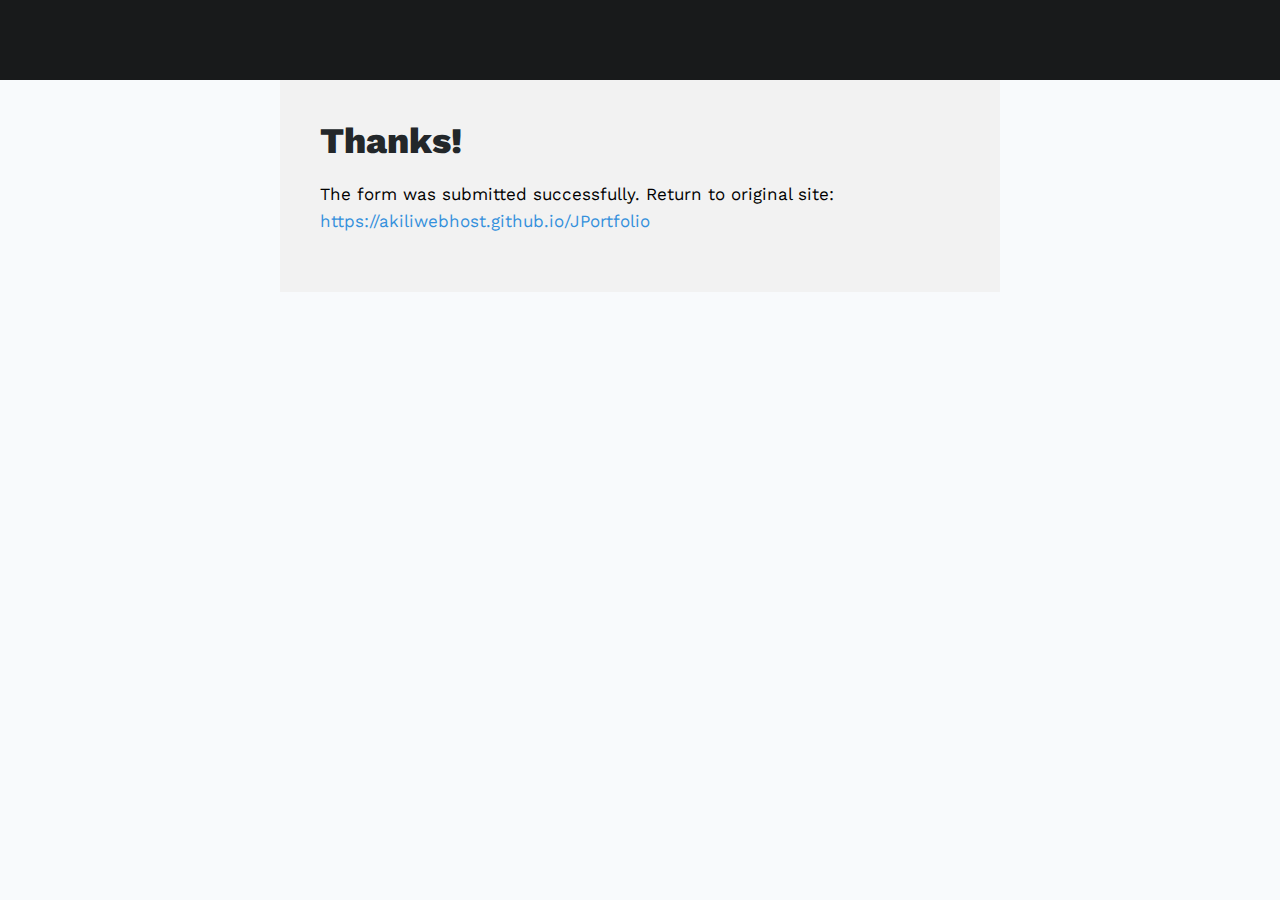
<file: thanks.html>
<html lang="en" data-darkreader-mode="dynamic" data-darkreader-scheme="dark"><head><style class="darkreader darkreader--fallback" media="screen"></style><style class="darkreader darkreader--text" media="screen"></style><style class="darkreader darkreader--invert" media="screen">.jfk-bubble.gtx-bubble, .captcheck_answer_label > input + img, span#closed_text > img[src^="https://www.gstatic.com/images/branding/googlelogo"], span[data-href^="https://www.hcaptcha.com/"] > #icon, #bit-notification-bar-iframe, ::-webkit-calendar-picker-indicator {
    filter: invert(100%) hue-rotate(180deg) contrast(90%) !important;
}</style><style class="darkreader darkreader--inline" media="screen">[data-darkreader-inline-bgcolor] {
  background-color: var(--darkreader-inline-bgcolor) !important;
}
[data-darkreader-inline-bgimage] {
  background-image: var(--darkreader-inline-bgimage) !important;
}
[data-darkreader-inline-border] {
  border-color: var(--darkreader-inline-border) !important;
}
[data-darkreader-inline-border-bottom] {
  border-bottom-color: var(--darkreader-inline-border-bottom) !important;
}
[data-darkreader-inline-border-left] {
  border-left-color: var(--darkreader-inline-border-left) !important;
}
[data-darkreader-inline-border-right] {
  border-right-color: var(--darkreader-inline-border-right) !important;
}
[data-darkreader-inline-border-top] {
  border-top-color: var(--darkreader-inline-border-top) !important;
}
[data-darkreader-inline-boxshadow] {
  box-shadow: var(--darkreader-inline-boxshadow) !important;
}
[data-darkreader-inline-color] {
  color: var(--darkreader-inline-color) !important;
}
[data-darkreader-inline-fill] {
  fill: var(--darkreader-inline-fill) !important;
}
[data-darkreader-inline-stroke] {
  stroke: var(--darkreader-inline-stroke) !important;
}
[data-darkreader-inline-outline] {
  outline-color: var(--darkreader-inline-outline) !important;
}
[data-darkreader-inline-stopcolor] {
  stop-color: var(--darkreader-inline-stopcolor) !important;
}</style><style class="darkreader darkreader--variables" media="screen">:root {
   --darkreader-neutral-background: #131516;
   --darkreader-neutral-text: #d8d4cf;
   --darkreader-selection-background: #004daa;
   --darkreader-selection-text: #e8e6e3;
}</style><style class="darkreader darkreader--root-vars" media="screen"></style><style class="darkreader darkreader--user-agent" media="screen">html {
    background-color: #181a1b !important;
}
html {
    color-scheme: dark !important;
}
html, body, input, textarea, select, button {
    background-color: #181a1b;
}
html, body, input, textarea, select, button {
    border-color: #736b5e;
    color: #e8e6e3;
}
a {
    color: #3391ff;
}
table {
    border-color: #545b5e;
}
::placeholder {
    color: #b2aba1;
}
input:-webkit-autofill,
textarea:-webkit-autofill,
select:-webkit-autofill {
    background-color: #404400 !important;
    color: #e8e6e3 !important;
}
::-webkit-scrollbar {
    background-color: #202324;
    color: #aba499;
}
::-webkit-scrollbar-thumb {
    background-color: #454a4d;
}
::-webkit-scrollbar-thumb:hover {
    background-color: #575e62;
}
::-webkit-scrollbar-thumb:active {
    background-color: #484e51;
}
::-webkit-scrollbar-corner {
    background-color: #181a1b;
}
::selection {
    background-color: #004daa !important;
    color: #e8e6e3 !important;
}
::-moz-selection {
    background-color: #004daa !important;
    color: #e8e6e3 !important;
}</style>
    <meta name="viewport" content="width=device-width, initial-scale=1">
    <meta content="IE=edge,chrome=1" http-equiv="X-UA-Compatible">
    <meta http-equiv="Content-Type" content="text/html" charset="utf-8&quot;">
    <meta name="description" content="FormSubmit is a form backend, API and email service for HTML forms. It sends your site's form submission directly into your inbox without a need for any backend code or SMTP setup.">
    <meta name="keywords" content="formsubmit, form submit, html form submit without backend, form api, formkeep, Formspree, form backend, formsubmit.io, helloforms, helloforms.co">
    <meta name="news_keywords" content="formsubmit, form submit, html form submit without backend, form api, formkeep, Formspree, form backend, formsubmit.io, helloforms, helloforms.co">
    <meta name="application-name" content="FormSubmit">
    <meta content="index,follow,archive" name="robots">
    <meta content="en" name="language">
    <link href="https://formsubmit.co/" rel="canonical">
    <link href="https://formsubmit.co/" rel="shortlink">

    <link rel="alternate" href="https://formsubmit.co/" hreflang="x-default"><link rel="alternate" href="https://formsubmit.co/" hreflang="en"><link rel="alternate" href="https://formsubmit.co/" hreflang="en-au"><link rel="alternate" href="https://formsubmit.co/" hreflang="en-br"><link rel="alternate" href="https://formsubmit.co/" hreflang="en-ca"><link rel="alternate" href="https://formsubmit.co/" hreflang="en-de"><link rel="alternate" href="https://formsubmit.co/" hreflang="en-gb"><link rel="alternate" href="https://formsubmit.co/" hreflang="en-in"><link rel="alternate" href="https://formsubmit.co/" hreflang="en-nl"><link rel="alternate" href="https://formsubmit.co/" hreflang="en-us">

    <meta class="swiftype" name="path" data-type="enum" content="/">
    <meta class="swiftype" name="content_type" data-type="enum" content="homePage">
    <meta class="swiftype" name="description" data-type="string" content="FormSubmit is a form backend, API and email service for HTML forms. It sends your site's form submission directly into your inbox without a need for any backend code or SMTP setup.">

    <meta property="og:locale" content="en_US">
    <meta property="og:type" content="website">
    <meta property="og:url" content="https://formsubmit.co/">
    <meta property="og:site_name" content="FormSubmit">
    <meta property="og:description" content="FormSubmit is a form backend, API and email service for HTML forms. It sends your site's form submission directly into your inbox without a need for any backend code or SMTP setup.">
    <meta property="og:locale" content="en_US">

    <meta name="twitter:card" content="summary_large_image">
    <meta name="twitter:site" content="@devrolabs">
    <meta name="twitter:domain" content="formsubmit.co">
    <meta name="twitter:description" content="FormSubmit is a form backend, API and email service for HTML forms. It sends your site's form submission directly into your inbox without a need for any backend code or SMTP setup.">
    <meta name="twitter:creator" content="@devrolabs">

    <!-- CSRF Token -->
    <meta name="csrf-token" content="JkWUm4jgPmElIOhCg6mex0tkhMXGwpvEe1oVlkdE">

            <title>Portfolio</title>
    
    <!-- Scripts -->
    <script type="text/javascript" async="" src="https://www.google-analytics.com/analytics.js"></script><script src="https://code.jquery.com/jquery-3.3.1.min.js" integrity="sha256-FgpCb/KJQlLNfOu91ta32o/NMZxltwRo8QtmkMRdAu8=" crossorigin="anonymous"></script><meta name="darkreader" content="89f596a172a14431bfa59c573ea9842a"><style class="darkreader darkreader--override" media="screen">.vimvixen-hint {
    background-color: #7b5300 !important;
    border-color: #d8b013 !important;
    color: #f3e8c8 !important;
}
::placeholder {
    opacity: 0.5 !important;
}
#edge-translate-panel-body,
.MuiTypography-body1 {
    color: var(--darkreader-neutral-text) !important;
}
gr-main-header {
    background-color: #0f3a48 !important;
}
embed[type="application/pdf"][src="about:blank"] { filter: invert(100%) contrast(90%); }</style>
    <script src="https://formsubmit.co/js/app.js" defer=""></script>
    <!-- Global site tag (gtag.js) - Google Analytics -->
    <script async="" src="https://www.googletagmanager.com/gtag/js?id=UA-132047961-1"></script>
    <script>
        window.dataLayer = window.dataLayer || [];
        function gtag(){dataLayer.push(arguments);}
        gtag('js', new Date());

        gtag('config', 'UA-132047961-1');
    </script>

    <!-- Fonts -->
    <link rel="stylesheet" href="https://use.fontawesome.com/releases/v5.5.0/css/all.css" integrity="sha384-B4dIYHKNBt8Bc12p+WXckhzcICo0wtJAoU8YZTY5qE0Id1GSseTk6S+L3BlXeVIU" crossorigin="anonymous"><style class="darkreader darkreader--sync" media="screen"></style>
    <link rel="dns-prefetch" href="https://fonts.gstatic.com">
    <link href="https://fonts.googleapis.com/css2?family=Inter:wght@600;700;800;900&amp;family=Work+Sans:wght@400;500;600;700;800;900&amp;display=swap" rel="stylesheet">

    <!-- Styles -->
    <link href="https://formsubmit.co/css/app.css" rel="stylesheet"><style class="darkreader darkreader--cors" media="screen">:root{--blue:#3490dc;--indigo:#6574cd;--purple:#9561e2;--pink:#f66d9b;--red:#e3342f;--orange:#f6993f;--yellow:#ffed4a;--green:#38c172;--teal:#4dc0b5;--cyan:#6cb2eb;--white:#fff;--gray:#6c757d;--gray-dark:#343a40;--primary:#3490dc;--secondary:#6c757d;--success:#38c172;--info:#6cb2eb;--warning:#ffed4a;--danger:#e3342f;--light:#f8f9fa;--dark:#343a40;--breakpoint-xs:0;--breakpoint-sm:576px;--breakpoint-md:768px;--breakpoint-lg:992px;--breakpoint-xl:1200px;--font-family-sans-serif:"Nunito",sans-serif;--font-family-monospace:SFMono-Regular,Menlo,Monaco,Consolas,"Liberation Mono","Courier New",monospace}*,:after,:before{-webkit-box-sizing:border-box;box-sizing:border-box}html{font-family:sans-serif;line-height:1.15;-webkit-text-size-adjust:100%;-ms-text-size-adjust:100%;-ms-overflow-style:scrollbar;-webkit-tap-highlight-color:rgba(0,0,0,0)}@-ms-viewport{width:device-width}article,aside,figcaption,figure,footer,header,hgroup,main,nav,section{display:block}body{margin:0;font-family:Nunito,sans-serif;font-size:.9rem;font-weight:400;line-height:1.6;color:#212529;text-align:left;background-color:#f8fafc}[tabindex="-1"]:focus{outline:0!important}hr{-webkit-box-sizing:content-box;box-sizing:content-box;height:0;overflow:visible}h1,h2,h3,h4,h5,h6{margin-top:0;margin-bottom:.5rem}p{margin-top:0;margin-bottom:1rem}abbr[data-original-title],abbr[title]{text-decoration:underline;-webkit-text-decoration:underline dotted;text-decoration:underline dotted;cursor:help;border-bottom:0}address{font-style:normal;line-height:inherit}address,dl,ol,ul{margin-bottom:1rem}dl,ol,ul{margin-top:0}ol ol,ol ul,ul ol,ul ul{margin-bottom:0}dt{font-weight:700}dd{margin-bottom:.5rem;margin-left:0}blockquote{margin:0 0 1rem}dfn{font-style:italic}b,strong{font-weight:bolder}small{font-size:80%}sub,sup{position:relative;font-size:75%;line-height:0;vertical-align:baseline}sub{bottom:-.25em}sup{top:-.5em}a{color:#3490dc;text-decoration:none;background-color:transparent;-webkit-text-decoration-skip:objects}a:hover{color:#1d68a7;text-decoration:underline}a:not([href]):not([tabindex]),a:not([href]):not([tabindex]):focus,a:not([href]):not([tabindex]):hover{color:inherit;text-decoration:none}a:not([href]):not([tabindex]):focus{outline:0}code,kbd,pre,samp{font-family:SFMono-Regular,Menlo,Monaco,Consolas,Liberation Mono,Courier New,monospace;font-size:1em}pre{margin-top:0;margin-bottom:1rem;overflow:auto;-ms-overflow-style:scrollbar}figure{margin:0 0 1rem}img{border-style:none}img,svg{vertical-align:middle}svg{overflow:hidden}table{border-collapse:collapse}caption{padding-top:.75rem;padding-bottom:.75rem;color:#6c757d;text-align:left;caption-side:bottom}th{text-align:inherit}label{display:inline-block;margin-bottom:.5rem}button{border-radius:0}button:focus{outline:1px dotted;outline:5px auto -webkit-focus-ring-color}button,input,optgroup,select,textarea{margin:0;font-family:inherit;font-size:inherit;line-height:inherit}button,input{overflow:visible}button,select{text-transform:none}[type=reset],[type=submit],button,html [type=button]{-webkit-appearance:button}[type=button]::-moz-focus-inner,[type=reset]::-moz-focus-inner,[type=submit]::-moz-focus-inner,button::-moz-focus-inner{padding:0;border-style:none}input[type=checkbox],input[type=radio]{-webkit-box-sizing:border-box;box-sizing:border-box;padding:0}input[type=date],input[type=datetime-local],input[type=month],input[type=time]{-webkit-appearance:listbox}textarea{overflow:auto;resize:vertical}fieldset{min-width:0;padding:0;margin:0;border:0}legend{display:block;width:100%;max-width:100%;padding:0;margin-bottom:.5rem;font-size:1.5rem;line-height:inherit;color:inherit;white-space:normal}progress{vertical-align:baseline}[type=number]::-webkit-inner-spin-button,[type=number]::-webkit-outer-spin-button{height:auto}[type=search]{outline-offset:-2px;-webkit-appearance:none}[type=search]::-webkit-search-cancel-button,[type=search]::-webkit-search-decoration{-webkit-appearance:none}::-webkit-file-upload-button{font:inherit;-webkit-appearance:button}output{display:inline-block}summary{display:list-item;cursor:pointer}template{display:none}[hidden]{display:none!important}.h1,.h2,.h3,.h4,.h5,.h6,h1,h2,h3,h4,h5,h6{margin-bottom:.5rem;font-family:inherit;font-weight:500;line-height:1.2;color:inherit}.h1,h1{font-size:2.25rem}.h2,h2{font-size:1.8rem}.h3,h3{font-size:1.575rem}.h4,h4{font-size:1.35rem}.h5,h5{font-size:1.125rem}.h6,h6{font-size:.9rem}.lead{font-size:1.125rem;font-weight:300}.display-1{font-size:6rem}.display-1,.display-2{font-weight:300;line-height:1.2}.display-2{font-size:5.5rem}.display-3{font-size:4.5rem}.display-3,.display-4{font-weight:300;line-height:1.2}.display-4{font-size:3.5rem}hr{margin-top:1rem;margin-bottom:1rem;border:0;border-top:1px solid rgba(0,0,0,.1)}.small,small{font-size:80%;font-weight:400}.mark,mark{padding:.2em;background-color:#fcf8e3}.list-inline,.list-unstyled{padding-left:0;list-style:none}.list-inline-item{display:inline-block}.list-inline-item:not(:last-child){margin-right:.5rem}.initialism{font-size:90%;text-transform:uppercase}.blockquote{margin-bottom:1rem;font-size:1.125rem}.blockquote-footer{display:block;font-size:80%;color:#6c757d}.blockquote-footer:before{content:"\2014   \A0"}.img-fluid,.img-thumbnail{max-width:100%;height:auto}.img-thumbnail{padding:.25rem;background-color:#f8fafc;border:1px solid #dee2e6;border-radius:.25rem}.figure{display:inline-block}.figure-img{margin-bottom:.5rem;line-height:1}.figure-caption{font-size:90%;color:#6c757d}code{font-size:87.5%;color:#f66d9b;word-break:break-word}a>code{color:inherit}kbd{padding:.2rem .4rem;font-size:87.5%;color:#fff;background-color:#212529;border-radius:.2rem}kbd kbd{padding:0;font-size:100%;font-weight:700}pre{display:block;font-size:87.5%;color:#212529}pre code{font-size:inherit;color:inherit;word-break:normal}.pre-scrollable{max-height:340px;overflow-y:scroll}.container{width:100%;padding-right:15px;padding-left:15px;margin-right:auto;margin-left:auto}@media (min-width:576px){.container{max-width:540px}}@media (min-width:768px){.container{max-width:720px}}@media (min-width:992px){.container{max-width:960px}}@media (min-width:1200px){.container{max-width:1140px}}.container-fluid{width:100%;padding-right:15px;padding-left:15px;margin-right:auto;margin-left:auto}.row{display:-webkit-box;display:-ms-flexbox;display:flex;-ms-flex-wrap:wrap;flex-wrap:wrap;margin-right:-15px;margin-left:-15px}.no-gutters{margin-right:0;margin-left:0}.no-gutters>.col,.no-gutters>[class*=col-]{padding-right:0;padding-left:0}.col,.col-1,.col-2,.col-3,.col-4,.col-5,.col-6,.col-7,.col-8,.col-9,.col-10,.col-11,.col-12,.col-auto,.col-lg,.col-lg-1,.col-lg-2,.col-lg-3,.col-lg-4,.col-lg-5,.col-lg-6,.col-lg-7,.col-lg-8,.col-lg-9,.col-lg-10,.col-lg-11,.col-lg-12,.col-lg-auto,.col-md,.col-md-1,.col-md-2,.col-md-3,.col-md-4,.col-md-5,.col-md-6,.col-md-7,.col-md-8,.col-md-9,.col-md-10,.col-md-11,.col-md-12,.col-md-auto,.col-sm,.col-sm-1,.col-sm-2,.col-sm-3,.col-sm-4,.col-sm-5,.col-sm-6,.col-sm-7,.col-sm-8,.col-sm-9,.col-sm-10,.col-sm-11,.col-sm-12,.col-sm-auto,.col-xl,.col-xl-1,.col-xl-2,.col-xl-3,.col-xl-4,.col-xl-5,.col-xl-6,.col-xl-7,.col-xl-8,.col-xl-9,.col-xl-10,.col-xl-11,.col-xl-12,.col-xl-auto{position:relative;width:100%;min-height:1px;padding-right:15px;padding-left:15px}.col{-ms-flex-preferred-size:0;flex-basis:0;-webkit-box-flex:1;-ms-flex-positive:1;flex-grow:1;max-width:100%}.col-auto{-ms-flex:0 0 auto;flex:0 0 auto;width:auto;max-width:none}.col-1,.col-auto{-webkit-box-flex:0}.col-1{-ms-flex:0 0 8.33333333%;flex:0 0 8.33333333%;max-width:8.33333333%}.col-2{-ms-flex:0 0 16.66666667%;flex:0 0 16.66666667%;max-width:16.66666667%}.col-2,.col-3{-webkit-box-flex:0}.col-3{-ms-flex:0 0 25%;flex:0 0 25%;max-width:25%}.col-4{-ms-flex:0 0 33.33333333%;flex:0 0 33.33333333%;max-width:33.33333333%}.col-4,.col-5{-webkit-box-flex:0}.col-5{-ms-flex:0 0 41.66666667%;flex:0 0 41.66666667%;max-width:41.66666667%}.col-6{-ms-flex:0 0 50%;flex:0 0 50%;max-width:50%}.col-6,.col-7{-webkit-box-flex:0}.col-7{-ms-flex:0 0 58.33333333%;flex:0 0 58.33333333%;max-width:58.33333333%}.col-8{-ms-flex:0 0 66.66666667%;flex:0 0 66.66666667%;max-width:66.66666667%}.col-8,.col-9{-webkit-box-flex:0}.col-9{-ms-flex:0 0 75%;flex:0 0 75%;max-width:75%}.col-10{-ms-flex:0 0 83.33333333%;flex:0 0 83.33333333%;max-width:83.33333333%}.col-10,.col-11{-webkit-box-flex:0}.col-11{-ms-flex:0 0 91.66666667%;flex:0 0 91.66666667%;max-width:91.66666667%}.col-12{-webkit-box-flex:0;-ms-flex:0 0 100%;flex:0 0 100%;max-width:100%}.order-first{-webkit-box-ordinal-group:0;-ms-flex-order:-1;order:-1}.order-last{-webkit-box-ordinal-group:14;-ms-flex-order:13;order:13}.order-0{-webkit-box-ordinal-group:1;-ms-flex-order:0;order:0}.order-1{-webkit-box-ordinal-group:2;-ms-flex-order:1;order:1}.order-2{-webkit-box-ordinal-group:3;-ms-flex-order:2;order:2}.order-3{-webkit-box-ordinal-group:4;-ms-flex-order:3;order:3}.order-4{-webkit-box-ordinal-group:5;-ms-flex-order:4;order:4}.order-5{-webkit-box-ordinal-group:6;-ms-flex-order:5;order:5}.order-6{-webkit-box-ordinal-group:7;-ms-flex-order:6;order:6}.order-7{-webkit-box-ordinal-group:8;-ms-flex-order:7;order:7}.order-8{-webkit-box-ordinal-group:9;-ms-flex-order:8;order:8}.order-9{-webkit-box-ordinal-group:10;-ms-flex-order:9;order:9}.order-10{-webkit-box-ordinal-group:11;-ms-flex-order:10;order:10}.order-11{-webkit-box-ordinal-group:12;-ms-flex-order:11;order:11}.order-12{-webkit-box-ordinal-group:13;-ms-flex-order:12;order:12}.offset-1{margin-left:8.33333333%}.offset-2{margin-left:16.66666667%}.offset-3{margin-left:25%}.offset-4{margin-left:33.33333333%}.offset-5{margin-left:41.66666667%}.offset-6{margin-left:50%}.offset-7{margin-left:58.33333333%}.offset-8{margin-left:66.66666667%}.offset-9{margin-left:75%}.offset-10{margin-left:83.33333333%}.offset-11{margin-left:91.66666667%}@media (min-width:576px){.col-sm{-ms-flex-preferred-size:0;flex-basis:0;-webkit-box-flex:1;-ms-flex-positive:1;flex-grow:1;max-width:100%}.col-sm-auto{-webkit-box-flex:0;-ms-flex:0 0 auto;flex:0 0 auto;width:auto;max-width:none}.col-sm-1{-webkit-box-flex:0;-ms-flex:0 0 8.33333333%;flex:0 0 8.33333333%;max-width:8.33333333%}.col-sm-2{-webkit-box-flex:0;-ms-flex:0 0 16.66666667%;flex:0 0 16.66666667%;max-width:16.66666667%}.col-sm-3{-webkit-box-flex:0;-ms-flex:0 0 25%;flex:0 0 25%;max-width:25%}.col-sm-4{-webkit-box-flex:0;-ms-flex:0 0 33.33333333%;flex:0 0 33.33333333%;max-width:33.33333333%}.col-sm-5{-webkit-box-flex:0;-ms-flex:0 0 41.66666667%;flex:0 0 41.66666667%;max-width:41.66666667%}.col-sm-6{-webkit-box-flex:0;-ms-flex:0 0 50%;flex:0 0 50%;max-width:50%}.col-sm-7{-webkit-box-flex:0;-ms-flex:0 0 58.33333333%;flex:0 0 58.33333333%;max-width:58.33333333%}.col-sm-8{-webkit-box-flex:0;-ms-flex:0 0 66.66666667%;flex:0 0 66.66666667%;max-width:66.66666667%}.col-sm-9{-webkit-box-flex:0;-ms-flex:0 0 75%;flex:0 0 75%;max-width:75%}.col-sm-10{-webkit-box-flex:0;-ms-flex:0 0 83.33333333%;flex:0 0 83.33333333%;max-width:83.33333333%}.col-sm-11{-webkit-box-flex:0;-ms-flex:0 0 91.66666667%;flex:0 0 91.66666667%;max-width:91.66666667%}.col-sm-12{-webkit-box-flex:0;-ms-flex:0 0 100%;flex:0 0 100%;max-width:100%}.order-sm-first{-webkit-box-ordinal-group:0;-ms-flex-order:-1;order:-1}.order-sm-last{-webkit-box-ordinal-group:14;-ms-flex-order:13;order:13}.order-sm-0{-webkit-box-ordinal-group:1;-ms-flex-order:0;order:0}.order-sm-1{-webkit-box-ordinal-group:2;-ms-flex-order:1;order:1}.order-sm-2{-webkit-box-ordinal-group:3;-ms-flex-order:2;order:2}.order-sm-3{-webkit-box-ordinal-group:4;-ms-flex-order:3;order:3}.order-sm-4{-webkit-box-ordinal-group:5;-ms-flex-order:4;order:4}.order-sm-5{-webkit-box-ordinal-group:6;-ms-flex-order:5;order:5}.order-sm-6{-webkit-box-ordinal-group:7;-ms-flex-order:6;order:6}.order-sm-7{-webkit-box-ordinal-group:8;-ms-flex-order:7;order:7}.order-sm-8{-webkit-box-ordinal-group:9;-ms-flex-order:8;order:8}.order-sm-9{-webkit-box-ordinal-group:10;-ms-flex-order:9;order:9}.order-sm-10{-webkit-box-ordinal-group:11;-ms-flex-order:10;order:10}.order-sm-11{-webkit-box-ordinal-group:12;-ms-flex-order:11;order:11}.order-sm-12{-webkit-box-ordinal-group:13;-ms-flex-order:12;order:12}.offset-sm-0{margin-left:0}.offset-sm-1{margin-left:8.33333333%}.offset-sm-2{margin-left:16.66666667%}.offset-sm-3{margin-left:25%}.offset-sm-4{margin-left:33.33333333%}.offset-sm-5{margin-left:41.66666667%}.offset-sm-6{margin-left:50%}.offset-sm-7{margin-left:58.33333333%}.offset-sm-8{margin-left:66.66666667%}.offset-sm-9{margin-left:75%}.offset-sm-10{margin-left:83.33333333%}.offset-sm-11{margin-left:91.66666667%}}@media (min-width:768px){.col-md{-ms-flex-preferred-size:0;flex-basis:0;-webkit-box-flex:1;-ms-flex-positive:1;flex-grow:1;max-width:100%}.col-md-auto{-webkit-box-flex:0;-ms-flex:0 0 auto;flex:0 0 auto;width:auto;max-width:none}.col-md-1{-webkit-box-flex:0;-ms-flex:0 0 8.33333333%;flex:0 0 8.33333333%;max-width:8.33333333%}.col-md-2{-webkit-box-flex:0;-ms-flex:0 0 16.66666667%;flex:0 0 16.66666667%;max-width:16.66666667%}.col-md-3{-webkit-box-flex:0;-ms-flex:0 0 25%;flex:0 0 25%;max-width:25%}.col-md-4{-webkit-box-flex:0;-ms-flex:0 0 33.33333333%;flex:0 0 33.33333333%;max-width:33.33333333%}.col-md-5{-webkit-box-flex:0;-ms-flex:0 0 41.66666667%;flex:0 0 41.66666667%;max-width:41.66666667%}.col-md-6{-webkit-box-flex:0;-ms-flex:0 0 50%;flex:0 0 50%;max-width:50%}.col-md-7{-webkit-box-flex:0;-ms-flex:0 0 58.33333333%;flex:0 0 58.33333333%;max-width:58.33333333%}.col-md-8{-webkit-box-flex:0;-ms-flex:0 0 66.66666667%;flex:0 0 66.66666667%;max-width:66.66666667%}.col-md-9{-webkit-box-flex:0;-ms-flex:0 0 75%;flex:0 0 75%;max-width:75%}.col-md-10{-webkit-box-flex:0;-ms-flex:0 0 83.33333333%;flex:0 0 83.33333333%;max-width:83.33333333%}.col-md-11{-webkit-box-flex:0;-ms-flex:0 0 91.66666667%;flex:0 0 91.66666667%;max-width:91.66666667%}.col-md-12{-webkit-box-flex:0;-ms-flex:0 0 100%;flex:0 0 100%;max-width:100%}.order-md-first{-webkit-box-ordinal-group:0;-ms-flex-order:-1;order:-1}.order-md-last{-webkit-box-ordinal-group:14;-ms-flex-order:13;order:13}.order-md-0{-webkit-box-ordinal-group:1;-ms-flex-order:0;order:0}.order-md-1{-webkit-box-ordinal-group:2;-ms-flex-order:1;order:1}.order-md-2{-webkit-box-ordinal-group:3;-ms-flex-order:2;order:2}.order-md-3{-webkit-box-ordinal-group:4;-ms-flex-order:3;order:3}.order-md-4{-webkit-box-ordinal-group:5;-ms-flex-order:4;order:4}.order-md-5{-webkit-box-ordinal-group:6;-ms-flex-order:5;order:5}.order-md-6{-webkit-box-ordinal-group:7;-ms-flex-order:6;order:6}.order-md-7{-webkit-box-ordinal-group:8;-ms-flex-order:7;order:7}.order-md-8{-webkit-box-ordinal-group:9;-ms-flex-order:8;order:8}.order-md-9{-webkit-box-ordinal-group:10;-ms-flex-order:9;order:9}.order-md-10{-webkit-box-ordinal-group:11;-ms-flex-order:10;order:10}.order-md-11{-webkit-box-ordinal-group:12;-ms-flex-order:11;order:11}.order-md-12{-webkit-box-ordinal-group:13;-ms-flex-order:12;order:12}.offset-md-0{margin-left:0}.offset-md-1{margin-left:8.33333333%}.offset-md-2{margin-left:16.66666667%}.offset-md-3{margin-left:25%}.offset-md-4{margin-left:33.33333333%}.offset-md-5{margin-left:41.66666667%}.offset-md-6{margin-left:50%}.offset-md-7{margin-left:58.33333333%}.offset-md-8{margin-left:66.66666667%}.offset-md-9{margin-left:75%}.offset-md-10{margin-left:83.33333333%}.offset-md-11{margin-left:91.66666667%}}@media (min-width:992px){.col-lg{-ms-flex-preferred-size:0;flex-basis:0;-webkit-box-flex:1;-ms-flex-positive:1;flex-grow:1;max-width:100%}.col-lg-auto{-webkit-box-flex:0;-ms-flex:0 0 auto;flex:0 0 auto;width:auto;max-width:none}.col-lg-1{-webkit-box-flex:0;-ms-flex:0 0 8.33333333%;flex:0 0 8.33333333%;max-width:8.33333333%}.col-lg-2{-webkit-box-flex:0;-ms-flex:0 0 16.66666667%;flex:0 0 16.66666667%;max-width:16.66666667%}.col-lg-3{-webkit-box-flex:0;-ms-flex:0 0 25%;flex:0 0 25%;max-width:25%}.col-lg-4{-webkit-box-flex:0;-ms-flex:0 0 33.33333333%;flex:0 0 33.33333333%;max-width:33.33333333%}.col-lg-5{-webkit-box-flex:0;-ms-flex:0 0 41.66666667%;flex:0 0 41.66666667%;max-width:41.66666667%}.col-lg-6{-webkit-box-flex:0;-ms-flex:0 0 50%;flex:0 0 50%;max-width:50%}.col-lg-7{-webkit-box-flex:0;-ms-flex:0 0 58.33333333%;flex:0 0 58.33333333%;max-width:58.33333333%}.col-lg-8{-webkit-box-flex:0;-ms-flex:0 0 66.66666667%;flex:0 0 66.66666667%;max-width:66.66666667%}.col-lg-9{-webkit-box-flex:0;-ms-flex:0 0 75%;flex:0 0 75%;max-width:75%}.col-lg-10{-webkit-box-flex:0;-ms-flex:0 0 83.33333333%;flex:0 0 83.33333333%;max-width:83.33333333%}.col-lg-11{-webkit-box-flex:0;-ms-flex:0 0 91.66666667%;flex:0 0 91.66666667%;max-width:91.66666667%}.col-lg-12{-webkit-box-flex:0;-ms-flex:0 0 100%;flex:0 0 100%;max-width:100%}.order-lg-first{-webkit-box-ordinal-group:0;-ms-flex-order:-1;order:-1}.order-lg-last{-webkit-box-ordinal-group:14;-ms-flex-order:13;order:13}.order-lg-0{-webkit-box-ordinal-group:1;-ms-flex-order:0;order:0}.order-lg-1{-webkit-box-ordinal-group:2;-ms-flex-order:1;order:1}.order-lg-2{-webkit-box-ordinal-group:3;-ms-flex-order:2;order:2}.order-lg-3{-webkit-box-ordinal-group:4;-ms-flex-order:3;order:3}.order-lg-4{-webkit-box-ordinal-group:5;-ms-flex-order:4;order:4}.order-lg-5{-webkit-box-ordinal-group:6;-ms-flex-order:5;order:5}.order-lg-6{-webkit-box-ordinal-group:7;-ms-flex-order:6;order:6}.order-lg-7{-webkit-box-ordinal-group:8;-ms-flex-order:7;order:7}.order-lg-8{-webkit-box-ordinal-group:9;-ms-flex-order:8;order:8}.order-lg-9{-webkit-box-ordinal-group:10;-ms-flex-order:9;order:9}.order-lg-10{-webkit-box-ordinal-group:11;-ms-flex-order:10;order:10}.order-lg-11{-webkit-box-ordinal-group:12;-ms-flex-order:11;order:11}.order-lg-12{-webkit-box-ordinal-group:13;-ms-flex-order:12;order:12}.offset-lg-0{margin-left:0}.offset-lg-1{margin-left:8.33333333%}.offset-lg-2{margin-left:16.66666667%}.offset-lg-3{margin-left:25%}.offset-lg-4{margin-left:33.33333333%}.offset-lg-5{margin-left:41.66666667%}.offset-lg-6{margin-left:50%}.offset-lg-7{margin-left:58.33333333%}.offset-lg-8{margin-left:66.66666667%}.offset-lg-9{margin-left:75%}.offset-lg-10{margin-left:83.33333333%}.offset-lg-11{margin-left:91.66666667%}}@media (min-width:1200px){.col-xl{-ms-flex-preferred-size:0;flex-basis:0;-webkit-box-flex:1;-ms-flex-positive:1;flex-grow:1;max-width:100%}.col-xl-auto{-webkit-box-flex:0;-ms-flex:0 0 auto;flex:0 0 auto;width:auto;max-width:none}.col-xl-1{-webkit-box-flex:0;-ms-flex:0 0 8.33333333%;flex:0 0 8.33333333%;max-width:8.33333333%}.col-xl-2{-webkit-box-flex:0;-ms-flex:0 0 16.66666667%;flex:0 0 16.66666667%;max-width:16.66666667%}.col-xl-3{-webkit-box-flex:0;-ms-flex:0 0 25%;flex:0 0 25%;max-width:25%}.col-xl-4{-webkit-box-flex:0;-ms-flex:0 0 33.33333333%;flex:0 0 33.33333333%;max-width:33.33333333%}.col-xl-5{-webkit-box-flex:0;-ms-flex:0 0 41.66666667%;flex:0 0 41.66666667%;max-width:41.66666667%}.col-xl-6{-webkit-box-flex:0;-ms-flex:0 0 50%;flex:0 0 50%;max-width:50%}.col-xl-7{-webkit-box-flex:0;-ms-flex:0 0 58.33333333%;flex:0 0 58.33333333%;max-width:58.33333333%}.col-xl-8{-webkit-box-flex:0;-ms-flex:0 0 66.66666667%;flex:0 0 66.66666667%;max-width:66.66666667%}.col-xl-9{-webkit-box-flex:0;-ms-flex:0 0 75%;flex:0 0 75%;max-width:75%}.col-xl-10{-webkit-box-flex:0;-ms-flex:0 0 83.33333333%;flex:0 0 83.33333333%;max-width:83.33333333%}.col-xl-11{-webkit-box-flex:0;-ms-flex:0 0 91.66666667%;flex:0 0 91.66666667%;max-width:91.66666667%}.col-xl-12{-webkit-box-flex:0;-ms-flex:0 0 100%;flex:0 0 100%;max-width:100%}.order-xl-first{-webkit-box-ordinal-group:0;-ms-flex-order:-1;order:-1}.order-xl-last{-webkit-box-ordinal-group:14;-ms-flex-order:13;order:13}.order-xl-0{-webkit-box-ordinal-group:1;-ms-flex-order:0;order:0}.order-xl-1{-webkit-box-ordinal-group:2;-ms-flex-order:1;order:1}.order-xl-2{-webkit-box-ordinal-group:3;-ms-flex-order:2;order:2}.order-xl-3{-webkit-box-ordinal-group:4;-ms-flex-order:3;order:3}.order-xl-4{-webkit-box-ordinal-group:5;-ms-flex-order:4;order:4}.order-xl-5{-webkit-box-ordinal-group:6;-ms-flex-order:5;order:5}.order-xl-6{-webkit-box-ordinal-group:7;-ms-flex-order:6;order:6}.order-xl-7{-webkit-box-ordinal-group:8;-ms-flex-order:7;order:7}.order-xl-8{-webkit-box-ordinal-group:9;-ms-flex-order:8;order:8}.order-xl-9{-webkit-box-ordinal-group:10;-ms-flex-order:9;order:9}.order-xl-10{-webkit-box-ordinal-group:11;-ms-flex-order:10;order:10}.order-xl-11{-webkit-box-ordinal-group:12;-ms-flex-order:11;order:11}.order-xl-12{-webkit-box-ordinal-group:13;-ms-flex-order:12;order:12}.offset-xl-0{margin-left:0}.offset-xl-1{margin-left:8.33333333%}.offset-xl-2{margin-left:16.66666667%}.offset-xl-3{margin-left:25%}.offset-xl-4{margin-left:33.33333333%}.offset-xl-5{margin-left:41.66666667%}.offset-xl-6{margin-left:50%}.offset-xl-7{margin-left:58.33333333%}.offset-xl-8{margin-left:66.66666667%}.offset-xl-9{margin-left:75%}.offset-xl-10{margin-left:83.33333333%}.offset-xl-11{margin-left:91.66666667%}}.table{width:100%;margin-bottom:1rem;background-color:transparent}.table td,.table th{padding:.75rem;vertical-align:top;border-top:1px solid #dee2e6}.table thead th{vertical-align:bottom;border-bottom:2px solid #dee2e6}.table tbody+tbody{border-top:2px solid #dee2e6}.table .table{background-color:#f8fafc}.table-sm td,.table-sm th{padding:.3rem}.table-bordered,.table-bordered td,.table-bordered th{border:1px solid #dee2e6}.table-bordered thead td,.table-bordered thead th{border-bottom-width:2px}.table-borderless tbody+tbody,.table-borderless td,.table-borderless th,.table-borderless thead th{border:0}.table-striped tbody tr:nth-of-type(odd){background-color:rgba(0,0,0,.05)}.table-hover tbody tr:hover{background-color:rgba(0,0,0,.075)}.table-primary,.table-primary>td,.table-primary>th{background-color:#c6e0f5}.table-hover .table-primary:hover,.table-hover .table-primary:hover>td,.table-hover .table-primary:hover>th{background-color:#b0d4f1}.table-secondary,.table-secondary>td,.table-secondary>th{background-color:#d6d8db}.table-hover .table-secondary:hover,.table-hover .table-secondary:hover>td,.table-hover .table-secondary:hover>th{background-color:#c8cbcf}.table-success,.table-success>td,.table-success>th{background-color:#c7eed8}.table-hover .table-success:hover,.table-hover .table-success:hover>td,.table-hover .table-success:hover>th{background-color:#b3e8ca}.table-info,.table-info>td,.table-info>th{background-color:#d6e9f9}.table-hover .table-info:hover,.table-hover .table-info:hover>td,.table-hover .table-info:hover>th{background-color:#c0ddf6}.table-warning,.table-warning>td,.table-warning>th{background-color:#fffacc}.table-hover .table-warning:hover,.table-hover .table-warning:hover>td,.table-hover .table-warning:hover>th{background-color:#fff8b3}.table-danger,.table-danger>td,.table-danger>th{background-color:#f7c6c5}.table-hover .table-danger:hover,.table-hover .table-danger:hover>td,.table-hover .table-danger:hover>th{background-color:#f4b0af}.table-light,.table-light>td,.table-light>th{background-color:#fdfdfe}.table-hover .table-light:hover,.table-hover .table-light:hover>td,.table-hover .table-light:hover>th{background-color:#ececf6}.table-dark,.table-dark>td,.table-dark>th{background-color:#c6c8ca}.table-hover .table-dark:hover,.table-hover .table-dark:hover>td,.table-hover .table-dark:hover>th{background-color:#b9bbbe}.table-active,.table-active>td,.table-active>th,.table-hover .table-active:hover,.table-hover .table-active:hover>td,.table-hover .table-active:hover>th{background-color:rgba(0,0,0,.075)}.table .thead-dark th{color:#f8fafc;background-color:#212529;border-color:#32383e}.table .thead-light th{color:#495057;background-color:#e9ecef;border-color:#dee2e6}.table-dark{color:#f8fafc;background-color:#212529}.table-dark td,.table-dark th,.table-dark thead th{border-color:#32383e}.table-dark.table-bordered{border:0}.table-dark.table-striped tbody tr:nth-of-type(odd){background-color:hsla(0,0%,100%,.05)}.table-dark.table-hover tbody tr:hover{background-color:hsla(0,0%,100%,.075)}@media (max-width:575.98px){.table-responsive-sm{display:block;width:100%;overflow-x:auto;-webkit-overflow-scrolling:touch;-ms-overflow-style:-ms-autohiding-scrollbar}.table-responsive-sm>.table-bordered{border:0}}@media (max-width:767.98px){.table-responsive-md{display:block;width:100%;overflow-x:auto;-webkit-overflow-scrolling:touch;-ms-overflow-style:-ms-autohiding-scrollbar}.table-responsive-md>.table-bordered{border:0}}@media (max-width:991.98px){.table-responsive-lg{display:block;width:100%;overflow-x:auto;-webkit-overflow-scrolling:touch;-ms-overflow-style:-ms-autohiding-scrollbar}.table-responsive-lg>.table-bordered{border:0}}@media (max-width:1199.98px){.table-responsive-xl{display:block;width:100%;overflow-x:auto;-webkit-overflow-scrolling:touch;-ms-overflow-style:-ms-autohiding-scrollbar}.table-responsive-xl>.table-bordered{border:0}}.table-responsive{display:block;width:100%;overflow-x:auto;-webkit-overflow-scrolling:touch;-ms-overflow-style:-ms-autohiding-scrollbar}.table-responsive>.table-bordered{border:0}.form-control{display:block;width:100%;height:calc(2.19rem + 2px);padding:.375rem .75rem;font-size:.9rem;line-height:1.6;color:#495057;background-color:#fff;background-clip:padding-box;border:1px solid #ced4da;border-radius:.25rem;-webkit-transition:border-color .15s ease-in-out,-webkit-box-shadow .15s ease-in-out;transition:border-color .15s ease-in-out,-webkit-box-shadow .15s ease-in-out;transition:border-color .15s ease-in-out,box-shadow .15s ease-in-out;transition:border-color .15s ease-in-out,box-shadow .15s ease-in-out,-webkit-box-shadow .15s ease-in-out}@media screen and (prefers-reduced-motion:reduce){.form-control{-webkit-transition:none;transition:none}}.form-control::-ms-expand{background-color:transparent;border:0}.form-control:focus{color:#495057;background-color:#fff;border-color:#a1cbef;outline:0;-webkit-box-shadow:0 0 0 .2rem rgba(52,144,220,.25);box-shadow:0 0 0 .2rem rgba(52,144,220,.25)}.form-control::-webkit-input-placeholder{color:#6c757d;opacity:1}.form-control::-ms-input-placeholder{color:#6c757d;opacity:1}.form-control::placeholder{color:#6c757d;opacity:1}.form-control:disabled,.form-control[readonly]{background-color:#e9ecef;opacity:1}select.form-control:focus::-ms-value{color:#495057;background-color:#fff}.form-control-file,.form-control-range{display:block;width:100%}.col-form-label{padding-top:calc(.375rem + 1px);padding-bottom:calc(.375rem + 1px);margin-bottom:0;font-size:inherit;line-height:1.6}.col-form-label-lg{padding-top:calc(.5rem + 1px);padding-bottom:calc(.5rem + 1px);font-size:1.125rem;line-height:1.5}.col-form-label-sm{padding-top:calc(.25rem + 1px);padding-bottom:calc(.25rem + 1px);font-size:.7875rem;line-height:1.5}.form-control-plaintext{display:block;width:100%;padding-top:.375rem;padding-bottom:.375rem;margin-bottom:0;line-height:1.6;color:#212529;background-color:transparent;border:solid transparent;border-width:1px 0}.form-control-plaintext.form-control-lg,.form-control-plaintext.form-control-sm{padding-right:0;padding-left:0}.form-control-sm{height:calc(1.68125rem + 2px);padding:.25rem .5rem;font-size:.7875rem;line-height:1.5;border-radius:.2rem}.form-control-lg{height:calc(2.6875rem + 2px);padding:.5rem 1rem;font-size:1.125rem;line-height:1.5;border-radius:.3rem}select.form-control[multiple],select.form-control[size],textarea.form-control{height:auto}.form-group{margin-bottom:1rem}.form-text{display:block;margin-top:.25rem}.form-row{display:-webkit-box;display:-ms-flexbox;display:flex;-ms-flex-wrap:wrap;flex-wrap:wrap;margin-right:-5px;margin-left:-5px}.form-row>.col,.form-row>[class*=col-]{padding-right:5px;padding-left:5px}.form-check{position:relative;display:block;padding-left:1.25rem}.form-check-input{position:absolute;margin-top:.3rem;margin-left:-1.25rem}.form-check-input:disabled~.form-check-label{color:#6c757d}.form-check-label{margin-bottom:0}.form-check-inline{display:-webkit-inline-box;display:-ms-inline-flexbox;display:inline-flex;-webkit-box-align:center;-ms-flex-align:center;align-items:center;padding-left:0;margin-right:.75rem}.form-check-inline .form-check-input{position:static;margin-top:0;margin-right:.3125rem;margin-left:0}.valid-feedback{display:none;width:100%;margin-top:.25rem;font-size:80%;color:#38c172}.valid-tooltip{position:absolute;top:100%;z-index:5;display:none;max-width:100%;padding:.25rem .5rem;margin-top:.1rem;font-size:.7875rem;line-height:1.6;color:#fff;background-color:rgba(56,193,114,.9);border-radius:.25rem}.custom-select.is-valid,.form-control.is-valid,.was-validated .custom-select:valid,.was-validated .form-control:valid{border-color:#38c172}.custom-select.is-valid:focus,.form-control.is-valid:focus,.was-validated .custom-select:valid:focus,.was-validated .form-control:valid:focus{border-color:#38c172;-webkit-box-shadow:0 0 0 .2rem rgba(56,193,114,.25);box-shadow:0 0 0 .2rem rgba(56,193,114,.25)}.custom-select.is-valid~.valid-feedback,.custom-select.is-valid~.valid-tooltip,.form-control-file.is-valid~.valid-feedback,.form-control-file.is-valid~.valid-tooltip,.form-control.is-valid~.valid-feedback,.form-control.is-valid~.valid-tooltip,.was-validated .custom-select:valid~.valid-feedback,.was-validated .custom-select:valid~.valid-tooltip,.was-validated .form-control-file:valid~.valid-feedback,.was-validated .form-control-file:valid~.valid-tooltip,.was-validated .form-control:valid~.valid-feedback,.was-validated .form-control:valid~.valid-tooltip{display:block}.form-check-input.is-valid~.form-check-label,.was-validated .form-check-input:valid~.form-check-label{color:#38c172}.form-check-input.is-valid~.valid-feedback,.form-check-input.is-valid~.valid-tooltip,.was-validated .form-check-input:valid~.valid-feedback,.was-validated .form-check-input:valid~.valid-tooltip{display:block}.custom-control-input.is-valid~.custom-control-label,.was-validated .custom-control-input:valid~.custom-control-label{color:#38c172}.custom-control-input.is-valid~.custom-control-label:before,.was-validated .custom-control-input:valid~.custom-control-label:before{background-color:#98e1b7}.custom-control-input.is-valid~.valid-feedback,.custom-control-input.is-valid~.valid-tooltip,.was-validated .custom-control-input:valid~.valid-feedback,.was-validated .custom-control-input:valid~.valid-tooltip{display:block}.custom-control-input.is-valid:checked~.custom-control-label:before,.was-validated .custom-control-input:valid:checked~.custom-control-label:before{background-color:#5cd08d}.custom-control-input.is-valid:focus~.custom-control-label:before,.was-validated .custom-control-input:valid:focus~.custom-control-label:before{-webkit-box-shadow:0 0 0 1px #f8fafc,0 0 0 .2rem rgba(56,193,114,.25);box-shadow:0 0 0 1px #f8fafc,0 0 0 .2rem rgba(56,193,114,.25)}.custom-file-input.is-valid~.custom-file-label,.was-validated .custom-file-input:valid~.custom-file-label{border-color:#38c172}.custom-file-input.is-valid~.custom-file-label:after,.was-validated .custom-file-input:valid~.custom-file-label:after{border-color:inherit}.custom-file-input.is-valid~.valid-feedback,.custom-file-input.is-valid~.valid-tooltip,.was-validated .custom-file-input:valid~.valid-feedback,.was-validated .custom-file-input:valid~.valid-tooltip{display:block}.custom-file-input.is-valid:focus~.custom-file-label,.was-validated .custom-file-input:valid:focus~.custom-file-label{-webkit-box-shadow:0 0 0 .2rem rgba(56,193,114,.25);box-shadow:0 0 0 .2rem rgba(56,193,114,.25)}.invalid-feedback{display:none;width:100%;margin-top:.25rem;font-size:80%;color:#e3342f}.invalid-tooltip{position:absolute;top:100%;z-index:5;display:none;max-width:100%;padding:.25rem .5rem;margin-top:.1rem;font-size:.7875rem;line-height:1.6;color:#fff;background-color:rgba(227,52,47,.9);border-radius:.25rem}.custom-select.is-invalid,.form-control.is-invalid,.was-validated .custom-select:invalid,.was-validated .form-control:invalid{border-color:#e3342f}.custom-select.is-invalid:focus,.form-control.is-invalid:focus,.was-validated .custom-select:invalid:focus,.was-validated .form-control:invalid:focus{border-color:#e3342f;-webkit-box-shadow:0 0 0 .2rem rgba(227,52,47,.25);box-shadow:0 0 0 .2rem rgba(227,52,47,.25)}.custom-select.is-invalid~.invalid-feedback,.custom-select.is-invalid~.invalid-tooltip,.form-control-file.is-invalid~.invalid-feedback,.form-control-file.is-invalid~.invalid-tooltip,.form-control.is-invalid~.invalid-feedback,.form-control.is-invalid~.invalid-tooltip,.was-validated .custom-select:invalid~.invalid-feedback,.was-validated .custom-select:invalid~.invalid-tooltip,.was-validated .form-control-file:invalid~.invalid-feedback,.was-validated .form-control-file:invalid~.invalid-tooltip,.was-validated .form-control:invalid~.invalid-feedback,.was-validated .form-control:invalid~.invalid-tooltip{display:block}.form-check-input.is-invalid~.form-check-label,.was-validated .form-check-input:invalid~.form-check-label{color:#e3342f}.form-check-input.is-invalid~.invalid-feedback,.form-check-input.is-invalid~.invalid-tooltip,.was-validated .form-check-input:invalid~.invalid-feedback,.was-validated .form-check-input:invalid~.invalid-tooltip{display:block}.custom-control-input.is-invalid~.custom-control-label,.was-validated .custom-control-input:invalid~.custom-control-label{color:#e3342f}.custom-control-input.is-invalid~.custom-control-label:before,.was-validated .custom-control-input:invalid~.custom-control-label:before{background-color:#f2a29f}.custom-control-input.is-invalid~.invalid-feedback,.custom-control-input.is-invalid~.invalid-tooltip,.was-validated .custom-control-input:invalid~.invalid-feedback,.was-validated .custom-control-input:invalid~.invalid-tooltip{display:block}.custom-control-input.is-invalid:checked~.custom-control-label:before,.was-validated .custom-control-input:invalid:checked~.custom-control-label:before{background-color:#e9605c}.custom-control-input.is-invalid:focus~.custom-control-label:before,.was-validated .custom-control-input:invalid:focus~.custom-control-label:before{-webkit-box-shadow:0 0 0 1px #f8fafc,0 0 0 .2rem rgba(227,52,47,.25);box-shadow:0 0 0 1px #f8fafc,0 0 0 .2rem rgba(227,52,47,.25)}.custom-file-input.is-invalid~.custom-file-label,.was-validated .custom-file-input:invalid~.custom-file-label{border-color:#e3342f}.custom-file-input.is-invalid~.custom-file-label:after,.was-validated .custom-file-input:invalid~.custom-file-label:after{border-color:inherit}.custom-file-input.is-invalid~.invalid-feedback,.custom-file-input.is-invalid~.invalid-tooltip,.was-validated .custom-file-input:invalid~.invalid-feedback,.was-validated .custom-file-input:invalid~.invalid-tooltip{display:block}.custom-file-input.is-invalid:focus~.custom-file-label,.was-validated .custom-file-input:invalid:focus~.custom-file-label{-webkit-box-shadow:0 0 0 .2rem rgba(227,52,47,.25);box-shadow:0 0 0 .2rem rgba(227,52,47,.25)}.form-inline{display:-webkit-box;display:-ms-flexbox;display:flex;-webkit-box-orient:horizontal;-webkit-box-direction:normal;-ms-flex-flow:row wrap;flex-flow:row wrap;-webkit-box-align:center;-ms-flex-align:center;align-items:center}.form-inline .form-check{width:100%}@media (min-width:576px){.form-inline label{-ms-flex-align:center;-webkit-box-pack:center;-ms-flex-pack:center;justify-content:center}.form-inline .form-group,.form-inline label{display:-webkit-box;display:-ms-flexbox;display:flex;-webkit-box-align:center;align-items:center;margin-bottom:0}.form-inline .form-group{-webkit-box-flex:0;-ms-flex:0 0 auto;flex:0 0 auto;-webkit-box-orient:horizontal;-webkit-box-direction:normal;-ms-flex-flow:row wrap;flex-flow:row wrap;-ms-flex-align:center}.form-inline .form-control{display:inline-block;width:auto;vertical-align:middle}.form-inline .form-control-plaintext{display:inline-block}.form-inline .custom-select,.form-inline .input-group{width:auto}.form-inline .form-check{display:-webkit-box;display:-ms-flexbox;display:flex;-webkit-box-align:center;-ms-flex-align:center;align-items:center;-webkit-box-pack:center;-ms-flex-pack:center;justify-content:center;width:auto;padding-left:0}.form-inline .form-check-input{position:relative;margin-top:0;margin-right:.25rem;margin-left:0}.form-inline .custom-control{-webkit-box-align:center;-ms-flex-align:center;align-items:center;-webkit-box-pack:center;-ms-flex-pack:center;justify-content:center}.form-inline .custom-control-label{margin-bottom:0}}.btn{display:inline-block;font-weight:400;text-align:center;white-space:nowrap;vertical-align:middle;-webkit-user-select:none;-moz-user-select:none;-ms-user-select:none;user-select:none;border:1px solid transparent;padding:.375rem .75rem;font-size:.9rem;line-height:1.6;border-radius:.25rem;-webkit-transition:color .15s ease-in-out,background-color .15s ease-in-out,border-color .15s ease-in-out,-webkit-box-shadow .15s ease-in-out;transition:color .15s ease-in-out,background-color .15s ease-in-out,border-color .15s ease-in-out,-webkit-box-shadow .15s ease-in-out;transition:color .15s ease-in-out,background-color .15s ease-in-out,border-color .15s ease-in-out,box-shadow .15s ease-in-out;transition:color .15s ease-in-out,background-color .15s ease-in-out,border-color .15s ease-in-out,box-shadow .15s ease-in-out,-webkit-box-shadow .15s ease-in-out}@media screen and (prefers-reduced-motion:reduce){.btn{-webkit-transition:none;transition:none}}.btn:focus,.btn:hover{text-decoration:none}.btn.focus,.btn:focus{outline:0;-webkit-box-shadow:0 0 0 .2rem rgba(52,144,220,.25);box-shadow:0 0 0 .2rem rgba(52,144,220,.25)}.btn.disabled,.btn:disabled{opacity:.65}.btn:not(:disabled):not(.disabled){cursor:pointer}a.btn.disabled,fieldset:disabled a.btn{pointer-events:none}.btn-primary{color:#fff;background-color:#3490dc;border-color:#3490dc}.btn-primary:hover{color:#fff;background-color:#227dc7;border-color:#2176bd}.btn-primary.focus,.btn-primary:focus{-webkit-box-shadow:0 0 0 .2rem rgba(52,144,220,.5);box-shadow:0 0 0 .2rem rgba(52,144,220,.5)}.btn-primary.disabled,.btn-primary:disabled{color:#fff;background-color:#3490dc;border-color:#3490dc}.btn-primary:not(:disabled):not(.disabled).active,.btn-primary:not(:disabled):not(.disabled):active,.show>.btn-primary.dropdown-toggle{color:#fff;background-color:#2176bd;border-color:#1f6fb2}.btn-primary:not(:disabled):not(.disabled).active:focus,.btn-primary:not(:disabled):not(.disabled):active:focus,.show>.btn-primary.dropdown-toggle:focus{-webkit-box-shadow:0 0 0 .2rem rgba(52,144,220,.5);box-shadow:0 0 0 .2rem rgba(52,144,220,.5)}.btn-secondary{color:#fff;background-color:#6c757d;border-color:#6c757d}.btn-secondary:hover{color:#fff;background-color:#5a6268;border-color:#545b62}.btn-secondary.focus,.btn-secondary:focus{-webkit-box-shadow:0 0 0 .2rem hsla(208,7%,46%,.5);box-shadow:0 0 0 .2rem hsla(208,7%,46%,.5)}.btn-secondary.disabled,.btn-secondary:disabled{color:#fff;background-color:#6c757d;border-color:#6c757d}.btn-secondary:not(:disabled):not(.disabled).active,.btn-secondary:not(:disabled):not(.disabled):active,.show>.btn-secondary.dropdown-toggle{color:#fff;background-color:#545b62;border-color:#4e555b}.btn-secondary:not(:disabled):not(.disabled).active:focus,.btn-secondary:not(:disabled):not(.disabled):active:focus,.show>.btn-secondary.dropdown-toggle:focus{-webkit-box-shadow:0 0 0 .2rem hsla(208,7%,46%,.5);box-shadow:0 0 0 .2rem hsla(208,7%,46%,.5)}.btn-success{color:#fff;background-color:#38c172;border-color:#38c172}.btn-success:hover{color:#fff;background-color:#2fa360;border-color:#2d995b}.btn-success.focus,.btn-success:focus{-webkit-box-shadow:0 0 0 .2rem rgba(56,193,114,.5);box-shadow:0 0 0 .2rem rgba(56,193,114,.5)}.btn-success.disabled,.btn-success:disabled{color:#fff;background-color:#38c172;border-color:#38c172}.btn-success:not(:disabled):not(.disabled).active,.btn-success:not(:disabled):not(.disabled):active,.show>.btn-success.dropdown-toggle{color:#fff;background-color:#2d995b;border-color:#2a9055}.btn-success:not(:disabled):not(.disabled).active:focus,.btn-success:not(:disabled):not(.disabled):active:focus,.show>.btn-success.dropdown-toggle:focus{-webkit-box-shadow:0 0 0 .2rem rgba(56,193,114,.5);box-shadow:0 0 0 .2rem rgba(56,193,114,.5)}.btn-info{color:#212529;background-color:#6cb2eb;border-color:#6cb2eb}.btn-info:hover{color:#fff;background-color:#4aa0e6;border-color:#3f9ae5}.btn-info.focus,.btn-info:focus{-webkit-box-shadow:0 0 0 .2rem rgba(108,178,235,.5);box-shadow:0 0 0 .2rem rgba(108,178,235,.5)}.btn-info.disabled,.btn-info:disabled{color:#212529;background-color:#6cb2eb;border-color:#6cb2eb}.btn-info:not(:disabled):not(.disabled).active,.btn-info:not(:disabled):not(.disabled):active,.show>.btn-info.dropdown-toggle{color:#fff;background-color:#3f9ae5;border-color:#3495e3}.btn-info:not(:disabled):not(.disabled).active:focus,.btn-info:not(:disabled):not(.disabled):active:focus,.show>.btn-info.dropdown-toggle:focus{-webkit-box-shadow:0 0 0 .2rem rgba(108,178,235,.5);box-shadow:0 0 0 .2rem rgba(108,178,235,.5)}.btn-warning{color:#212529;background-color:#ffed4a;border-color:#ffed4a}.btn-warning:hover{color:#212529;background-color:#ffe924;border-color:#ffe817}.btn-warning.focus,.btn-warning:focus{-webkit-box-shadow:0 0 0 .2rem rgba(255,237,74,.5);box-shadow:0 0 0 .2rem rgba(255,237,74,.5)}.btn-warning.disabled,.btn-warning:disabled{color:#212529;background-color:#ffed4a;border-color:#ffed4a}.btn-warning:not(:disabled):not(.disabled).active,.btn-warning:not(:disabled):not(.disabled):active,.show>.btn-warning.dropdown-toggle{color:#212529;background-color:#ffe817;border-color:#ffe70a}.btn-warning:not(:disabled):not(.disabled).active:focus,.btn-warning:not(:disabled):not(.disabled):active:focus,.show>.btn-warning.dropdown-toggle:focus{-webkit-box-shadow:0 0 0 .2rem rgba(255,237,74,.5);box-shadow:0 0 0 .2rem rgba(255,237,74,.5)}.btn-danger{color:#fff;background-color:#e3342f;border-color:#e3342f}.btn-danger:hover{color:#fff;background-color:#d0211c;border-color:#c51f1a}.btn-danger.focus,.btn-danger:focus{-webkit-box-shadow:0 0 0 .2rem rgba(227,52,47,.5);box-shadow:0 0 0 .2rem rgba(227,52,47,.5)}.btn-danger.disabled,.btn-danger:disabled{color:#fff;background-color:#e3342f;border-color:#e3342f}.btn-danger:not(:disabled):not(.disabled).active,.btn-danger:not(:disabled):not(.disabled):active,.show>.btn-danger.dropdown-toggle{color:#fff;background-color:#c51f1a;border-color:#b91d19}.btn-danger:not(:disabled):not(.disabled).active:focus,.btn-danger:not(:disabled):not(.disabled):active:focus,.show>.btn-danger.dropdown-toggle:focus{-webkit-box-shadow:0 0 0 .2rem rgba(227,52,47,.5);box-shadow:0 0 0 .2rem rgba(227,52,47,.5)}.btn-light{color:#212529;background-color:#f8f9fa;border-color:#f8f9fa}.btn-light:hover{color:#212529;background-color:#e2e6ea;border-color:#dae0e5}.btn-light.focus,.btn-light:focus{-webkit-box-shadow:0 0 0 .2rem rgba(248,249,250,.5);box-shadow:0 0 0 .2rem rgba(248,249,250,.5)}.btn-light.disabled,.btn-light:disabled{color:#212529;background-color:#f8f9fa;border-color:#f8f9fa}.btn-light:not(:disabled):not(.disabled).active,.btn-light:not(:disabled):not(.disabled):active,.show>.btn-light.dropdown-toggle{color:#212529;background-color:#dae0e5;border-color:#d3d9df}.btn-light:not(:disabled):not(.disabled).active:focus,.btn-light:not(:disabled):not(.disabled):active:focus,.show>.btn-light.dropdown-toggle:focus{-webkit-box-shadow:0 0 0 .2rem rgba(248,249,250,.5);box-shadow:0 0 0 .2rem rgba(248,249,250,.5)}.btn-dark{color:#fff;background-color:#343a40;border-color:#343a40}.btn-dark:hover{color:#fff;background-color:#23272b;border-color:#1d2124}.btn-dark.focus,.btn-dark:focus{-webkit-box-shadow:0 0 0 .2rem rgba(52,58,64,.5);box-shadow:0 0 0 .2rem rgba(52,58,64,.5)}.btn-dark.disabled,.btn-dark:disabled{color:#fff;background-color:#343a40;border-color:#343a40}.btn-dark:not(:disabled):not(.disabled).active,.btn-dark:not(:disabled):not(.disabled):active,.show>.btn-dark.dropdown-toggle{color:#fff;background-color:#1d2124;border-color:#171a1d}.btn-dark:not(:disabled):not(.disabled).active:focus,.btn-dark:not(:disabled):not(.disabled):active:focus,.show>.btn-dark.dropdown-toggle:focus{-webkit-box-shadow:0 0 0 .2rem rgba(52,58,64,.5);box-shadow:0 0 0 .2rem rgba(52,58,64,.5)}.btn-outline-primary{color:#3490dc;background-color:transparent;background-image:none;border-color:#3490dc}.btn-outline-primary:hover{color:#fff;background-color:#3490dc;border-color:#3490dc}.btn-outline-primary.focus,.btn-outline-primary:focus{-webkit-box-shadow:0 0 0 .2rem rgba(52,144,220,.5);box-shadow:0 0 0 .2rem rgba(52,144,220,.5)}.btn-outline-primary.disabled,.btn-outline-primary:disabled{color:#3490dc;background-color:transparent}.btn-outline-primary:not(:disabled):not(.disabled).active,.btn-outline-primary:not(:disabled):not(.disabled):active,.show>.btn-outline-primary.dropdown-toggle{color:#fff;background-color:#3490dc;border-color:#3490dc}.btn-outline-primary:not(:disabled):not(.disabled).active:focus,.btn-outline-primary:not(:disabled):not(.disabled):active:focus,.show>.btn-outline-primary.dropdown-toggle:focus{-webkit-box-shadow:0 0 0 .2rem rgba(52,144,220,.5);box-shadow:0 0 0 .2rem rgba(52,144,220,.5)}.btn-outline-secondary{color:#6c757d;background-color:transparent;background-image:none;border-color:#6c757d}.btn-outline-secondary:hover{color:#fff;background-color:#6c757d;border-color:#6c757d}.btn-outline-secondary.focus,.btn-outline-secondary:focus{-webkit-box-shadow:0 0 0 .2rem hsla(208,7%,46%,.5);box-shadow:0 0 0 .2rem hsla(208,7%,46%,.5)}.btn-outline-secondary.disabled,.btn-outline-secondary:disabled{color:#6c757d;background-color:transparent}.btn-outline-secondary:not(:disabled):not(.disabled).active,.btn-outline-secondary:not(:disabled):not(.disabled):active,.show>.btn-outline-secondary.dropdown-toggle{color:#fff;background-color:#6c757d;border-color:#6c757d}.btn-outline-secondary:not(:disabled):not(.disabled).active:focus,.btn-outline-secondary:not(:disabled):not(.disabled):active:focus,.show>.btn-outline-secondary.dropdown-toggle:focus{-webkit-box-shadow:0 0 0 .2rem hsla(208,7%,46%,.5);box-shadow:0 0 0 .2rem hsla(208,7%,46%,.5)}.btn-outline-success{color:#38c172;background-color:transparent;background-image:none;border-color:#38c172}.btn-outline-success:hover{color:#fff;background-color:#38c172;border-color:#38c172}.btn-outline-success.focus,.btn-outline-success:focus{-webkit-box-shadow:0 0 0 .2rem rgba(56,193,114,.5);box-shadow:0 0 0 .2rem rgba(56,193,114,.5)}.btn-outline-success.disabled,.btn-outline-success:disabled{color:#38c172;background-color:transparent}.btn-outline-success:not(:disabled):not(.disabled).active,.btn-outline-success:not(:disabled):not(.disabled):active,.show>.btn-outline-success.dropdown-toggle{color:#fff;background-color:#38c172;border-color:#38c172}.btn-outline-success:not(:disabled):not(.disabled).active:focus,.btn-outline-success:not(:disabled):not(.disabled):active:focus,.show>.btn-outline-success.dropdown-toggle:focus{-webkit-box-shadow:0 0 0 .2rem rgba(56,193,114,.5);box-shadow:0 0 0 .2rem rgba(56,193,114,.5)}.btn-outline-info{color:#6cb2eb;background-color:transparent;background-image:none;border-color:#6cb2eb}.btn-outline-info:hover{color:#212529;background-color:#6cb2eb;border-color:#6cb2eb}.btn-outline-info.focus,.btn-outline-info:focus{-webkit-box-shadow:0 0 0 .2rem rgba(108,178,235,.5);box-shadow:0 0 0 .2rem rgba(108,178,235,.5)}.btn-outline-info.disabled,.btn-outline-info:disabled{color:#6cb2eb;background-color:transparent}.btn-outline-info:not(:disabled):not(.disabled).active,.btn-outline-info:not(:disabled):not(.disabled):active,.show>.btn-outline-info.dropdown-toggle{color:#212529;background-color:#6cb2eb;border-color:#6cb2eb}.btn-outline-info:not(:disabled):not(.disabled).active:focus,.btn-outline-info:not(:disabled):not(.disabled):active:focus,.show>.btn-outline-info.dropdown-toggle:focus{-webkit-box-shadow:0 0 0 .2rem rgba(108,178,235,.5);box-shadow:0 0 0 .2rem rgba(108,178,235,.5)}.btn-outline-warning{color:#ffed4a;background-color:transparent;background-image:none;border-color:#ffed4a}.btn-outline-warning:hover{color:#212529;background-color:#ffed4a;border-color:#ffed4a}.btn-outline-warning.focus,.btn-outline-warning:focus{-webkit-box-shadow:0 0 0 .2rem rgba(255,237,74,.5);box-shadow:0 0 0 .2rem rgba(255,237,74,.5)}.btn-outline-warning.disabled,.btn-outline-warning:disabled{color:#ffed4a;background-color:transparent}.btn-outline-warning:not(:disabled):not(.disabled).active,.btn-outline-warning:not(:disabled):not(.disabled):active,.show>.btn-outline-warning.dropdown-toggle{color:#212529;background-color:#ffed4a;border-color:#ffed4a}.btn-outline-warning:not(:disabled):not(.disabled).active:focus,.btn-outline-warning:not(:disabled):not(.disabled):active:focus,.show>.btn-outline-warning.dropdown-toggle:focus{-webkit-box-shadow:0 0 0 .2rem rgba(255,237,74,.5);box-shadow:0 0 0 .2rem rgba(255,237,74,.5)}.btn-outline-danger{color:#e3342f;background-color:transparent;background-image:none;border-color:#e3342f}.btn-outline-danger:hover{color:#fff;background-color:#e3342f;border-color:#e3342f}.btn-outline-danger.focus,.btn-outline-danger:focus{-webkit-box-shadow:0 0 0 .2rem rgba(227,52,47,.5);box-shadow:0 0 0 .2rem rgba(227,52,47,.5)}.btn-outline-danger.disabled,.btn-outline-danger:disabled{color:#e3342f;background-color:transparent}.btn-outline-danger:not(:disabled):not(.disabled).active,.btn-outline-danger:not(:disabled):not(.disabled):active,.show>.btn-outline-danger.dropdown-toggle{color:#fff;background-color:#e3342f;border-color:#e3342f}.btn-outline-danger:not(:disabled):not(.disabled).active:focus,.btn-outline-danger:not(:disabled):not(.disabled):active:focus,.show>.btn-outline-danger.dropdown-toggle:focus{-webkit-box-shadow:0 0 0 .2rem rgba(227,52,47,.5);box-shadow:0 0 0 .2rem rgba(227,52,47,.5)}.btn-outline-light{color:#f8f9fa;background-color:transparent;background-image:none;border-color:#f8f9fa}.btn-outline-light:hover{color:#212529;background-color:#f8f9fa;border-color:#f8f9fa}.btn-outline-light.focus,.btn-outline-light:focus{-webkit-box-shadow:0 0 0 .2rem rgba(248,249,250,.5);box-shadow:0 0 0 .2rem rgba(248,249,250,.5)}.btn-outline-light.disabled,.btn-outline-light:disabled{color:#f8f9fa;background-color:transparent}.btn-outline-light:not(:disabled):not(.disabled).active,.btn-outline-light:not(:disabled):not(.disabled):active,.show>.btn-outline-light.dropdown-toggle{color:#212529;background-color:#f8f9fa;border-color:#f8f9fa}.btn-outline-light:not(:disabled):not(.disabled).active:focus,.btn-outline-light:not(:disabled):not(.disabled):active:focus,.show>.btn-outline-light.dropdown-toggle:focus{-webkit-box-shadow:0 0 0 .2rem rgba(248,249,250,.5);box-shadow:0 0 0 .2rem rgba(248,249,250,.5)}.btn-outline-dark{color:#343a40;background-color:transparent;background-image:none;border-color:#343a40}.btn-outline-dark:hover{color:#fff;background-color:#343a40;border-color:#343a40}.btn-outline-dark.focus,.btn-outline-dark:focus{-webkit-box-shadow:0 0 0 .2rem rgba(52,58,64,.5);box-shadow:0 0 0 .2rem rgba(52,58,64,.5)}.btn-outline-dark.disabled,.btn-outline-dark:disabled{color:#343a40;background-color:transparent}.btn-outline-dark:not(:disabled):not(.disabled).active,.btn-outline-dark:not(:disabled):not(.disabled):active,.show>.btn-outline-dark.dropdown-toggle{color:#fff;background-color:#343a40;border-color:#343a40}.btn-outline-dark:not(:disabled):not(.disabled).active:focus,.btn-outline-dark:not(:disabled):not(.disabled):active:focus,.show>.btn-outline-dark.dropdown-toggle:focus{-webkit-box-shadow:0 0 0 .2rem rgba(52,58,64,.5);box-shadow:0 0 0 .2rem rgba(52,58,64,.5)}.btn-link{font-weight:400;color:#3490dc;background-color:transparent}.btn-link:hover{color:#1d68a7;background-color:transparent}.btn-link.focus,.btn-link:focus,.btn-link:hover{text-decoration:underline;border-color:transparent}.btn-link.focus,.btn-link:focus{-webkit-box-shadow:none;box-shadow:none}.btn-link.disabled,.btn-link:disabled{color:#6c757d;pointer-events:none}.btn-group-lg>.btn,.btn-lg{padding:.5rem 1rem;font-size:1.125rem;line-height:1.5;border-radius:.3rem}.btn-group-sm>.btn,.btn-sm{padding:.25rem .5rem;font-size:.7875rem;line-height:1.5;border-radius:.2rem}.btn-block{display:block;width:100%}.btn-block+.btn-block{margin-top:.5rem}input[type=button].btn-block,input[type=reset].btn-block,input[type=submit].btn-block{width:100%}.fade{-webkit-transition:opacity .15s linear;transition:opacity .15s linear}@media screen and (prefers-reduced-motion:reduce){.fade{-webkit-transition:none;transition:none}}.fade:not(.show){opacity:0}.collapse:not(.show){display:none}.collapsing{position:relative;height:0;overflow:hidden;-webkit-transition:height .35s ease;transition:height .35s ease}@media screen and (prefers-reduced-motion:reduce){.collapsing{-webkit-transition:none;transition:none}}.dropdown,.dropleft,.dropright,.dropup{position:relative}.dropdown-toggle:after{display:inline-block;width:0;height:0;margin-left:.255em;vertical-align:.255em;content:"";border-top:.3em solid;border-right:.3em solid transparent;border-bottom:0;border-left:.3em solid transparent}.dropdown-toggle:empty:after{margin-left:0}.dropdown-menu{position:absolute;top:100%;left:0;z-index:1000;display:none;float:left;min-width:10rem;padding:.5rem 0;margin:.125rem 0 0;font-size:.9rem;color:#212529;text-align:left;list-style:none;background-color:#fff;background-clip:padding-box;border:1px solid rgba(0,0,0,.15);border-radius:.25rem}.dropdown-menu-right{right:0;left:auto}.dropup .dropdown-menu{top:auto;bottom:100%;margin-top:0;margin-bottom:.125rem}.dropup .dropdown-toggle:after{display:inline-block;width:0;height:0;margin-left:.255em;vertical-align:.255em;content:"";border-top:0;border-right:.3em solid transparent;border-bottom:.3em solid;border-left:.3em solid transparent}.dropup .dropdown-toggle:empty:after{margin-left:0}.dropright .dropdown-menu{top:0;right:auto;left:100%;margin-top:0;margin-left:.125rem}.dropright .dropdown-toggle:after{display:inline-block;width:0;height:0;margin-left:.255em;vertical-align:.255em;content:"";border-top:.3em solid transparent;border-right:0;border-bottom:.3em solid transparent;border-left:.3em solid}.dropright .dropdown-toggle:empty:after{margin-left:0}.dropright .dropdown-toggle:after{vertical-align:0}.dropleft .dropdown-menu{top:0;right:100%;left:auto;margin-top:0;margin-right:.125rem}.dropleft .dropdown-toggle:after{display:inline-block;width:0;height:0;margin-left:.255em;vertical-align:.255em;content:"";display:none}.dropleft .dropdown-toggle:before{display:inline-block;width:0;height:0;margin-right:.255em;vertical-align:.255em;content:"";border-top:.3em solid transparent;border-right:.3em solid;border-bottom:.3em solid transparent}.dropleft .dropdown-toggle:empty:after{margin-left:0}.dropleft .dropdown-toggle:before{vertical-align:0}.dropdown-menu[x-placement^=bottom],.dropdown-menu[x-placement^=left],.dropdown-menu[x-placement^=right],.dropdown-menu[x-placement^=top]{right:auto;bottom:auto}.dropdown-divider{height:0;margin:.5rem 0;overflow:hidden;border-top:1px solid #e9ecef}.dropdown-item{display:block;width:100%;padding:.25rem 1.5rem;clear:both;font-weight:400;color:#212529;text-align:inherit;white-space:nowrap;background-color:transparent;border:0}.dropdown-item:focus,.dropdown-item:hover{color:#16181b;text-decoration:none;background-color:#f8f9fa}.dropdown-item.active,.dropdown-item:active{color:#fff;text-decoration:none;background-color:#3490dc}.dropdown-item.disabled,.dropdown-item:disabled{color:#6c757d;background-color:transparent}.dropdown-menu.show{display:block}.dropdown-header{display:block;padding:.5rem 1.5rem;margin-bottom:0;font-size:.7875rem;color:#6c757d;white-space:nowrap}.dropdown-item-text{display:block;padding:.25rem 1.5rem;color:#212529}.btn-group,.btn-group-vertical{position:relative;display:-webkit-inline-box;display:-ms-inline-flexbox;display:inline-flex;vertical-align:middle}.btn-group-vertical>.btn,.btn-group>.btn{position:relative;-webkit-box-flex:0;-ms-flex:0 1 auto;flex:0 1 auto}.btn-group-vertical>.btn.active,.btn-group-vertical>.btn:active,.btn-group-vertical>.btn:focus,.btn-group-vertical>.btn:hover,.btn-group>.btn.active,.btn-group>.btn:active,.btn-group>.btn:focus,.btn-group>.btn:hover{z-index:1}.btn-group-vertical .btn+.btn,.btn-group-vertical .btn+.btn-group,.btn-group-vertical .btn-group+.btn,.btn-group-vertical .btn-group+.btn-group,.btn-group .btn+.btn,.btn-group .btn+.btn-group,.btn-group .btn-group+.btn,.btn-group .btn-group+.btn-group{margin-left:-1px}.btn-toolbar{display:-webkit-box;display:-ms-flexbox;display:flex;-ms-flex-wrap:wrap;flex-wrap:wrap;-webkit-box-pack:start;-ms-flex-pack:start;justify-content:flex-start}.btn-toolbar .input-group{width:auto}.btn-group>.btn:first-child{margin-left:0}.btn-group>.btn-group:not(:last-child)>.btn,.btn-group>.btn:not(:last-child):not(.dropdown-toggle){border-top-right-radius:0;border-bottom-right-radius:0}.btn-group>.btn-group:not(:first-child)>.btn,.btn-group>.btn:not(:first-child){border-top-left-radius:0;border-bottom-left-radius:0}.dropdown-toggle-split{padding-right:.5625rem;padding-left:.5625rem}.dropdown-toggle-split:after,.dropright .dropdown-toggle-split:after,.dropup .dropdown-toggle-split:after{margin-left:0}.dropleft .dropdown-toggle-split:before{margin-right:0}.btn-group-sm>.btn+.dropdown-toggle-split,.btn-sm+.dropdown-toggle-split{padding-right:.375rem;padding-left:.375rem}.btn-group-lg>.btn+.dropdown-toggle-split,.btn-lg+.dropdown-toggle-split{padding-right:.75rem;padding-left:.75rem}.btn-group-vertical{-webkit-box-orient:vertical;-webkit-box-direction:normal;-ms-flex-direction:column;flex-direction:column;-webkit-box-align:start;-ms-flex-align:start;align-items:flex-start;-webkit-box-pack:center;-ms-flex-pack:center;justify-content:center}.btn-group-vertical .btn,.btn-group-vertical .btn-group{width:100%}.btn-group-vertical>.btn+.btn,.btn-group-vertical>.btn+.btn-group,.btn-group-vertical>.btn-group+.btn,.btn-group-vertical>.btn-group+.btn-group{margin-top:-1px;margin-left:0}.btn-group-vertical>.btn-group:not(:last-child)>.btn,.btn-group-vertical>.btn:not(:last-child):not(.dropdown-toggle){border-bottom-right-radius:0;border-bottom-left-radius:0}.btn-group-vertical>.btn-group:not(:first-child)>.btn,.btn-group-vertical>.btn:not(:first-child){border-top-left-radius:0;border-top-right-radius:0}.btn-group-toggle>.btn,.btn-group-toggle>.btn-group>.btn{margin-bottom:0}.btn-group-toggle>.btn-group>.btn input[type=checkbox],.btn-group-toggle>.btn-group>.btn input[type=radio],.btn-group-toggle>.btn input[type=checkbox],.btn-group-toggle>.btn input[type=radio]{position:absolute;clip:rect(0,0,0,0);pointer-events:none}.input-group{position:relative;display:-webkit-box;display:-ms-flexbox;display:flex;-ms-flex-wrap:wrap;flex-wrap:wrap;-webkit-box-align:stretch;-ms-flex-align:stretch;align-items:stretch;width:100%}.input-group>.custom-file,.input-group>.custom-select,.input-group>.form-control{position:relative;-webkit-box-flex:1;-ms-flex:1 1 auto;flex:1 1 auto;width:1%;margin-bottom:0}.input-group>.custom-file+.custom-file,.input-group>.custom-file+.custom-select,.input-group>.custom-file+.form-control,.input-group>.custom-select+.custom-file,.input-group>.custom-select+.custom-select,.input-group>.custom-select+.form-control,.input-group>.form-control+.custom-file,.input-group>.form-control+.custom-select,.input-group>.form-control+.form-control{margin-left:-1px}.input-group>.custom-file .custom-file-input:focus~.custom-file-label,.input-group>.custom-select:focus,.input-group>.form-control:focus{z-index:3}.input-group>.custom-file .custom-file-input:focus{z-index:4}.input-group>.custom-select:not(:last-child),.input-group>.form-control:not(:last-child){border-top-right-radius:0;border-bottom-right-radius:0}.input-group>.custom-select:not(:first-child),.input-group>.form-control:not(:first-child){border-top-left-radius:0;border-bottom-left-radius:0}.input-group>.custom-file{display:-webkit-box;display:-ms-flexbox;display:flex;-webkit-box-align:center;-ms-flex-align:center;align-items:center}.input-group>.custom-file:not(:last-child) .custom-file-label,.input-group>.custom-file:not(:last-child) .custom-file-label:after{border-top-right-radius:0;border-bottom-right-radius:0}.input-group>.custom-file:not(:first-child) .custom-file-label{border-top-left-radius:0;border-bottom-left-radius:0}.input-group-append,.input-group-prepend{display:-webkit-box;display:-ms-flexbox;display:flex}.input-group-append .btn,.input-group-prepend .btn{position:relative;z-index:2}.input-group-append .btn+.btn,.input-group-append .btn+.input-group-text,.input-group-append .input-group-text+.btn,.input-group-append .input-group-text+.input-group-text,.input-group-prepend .btn+.btn,.input-group-prepend .btn+.input-group-text,.input-group-prepend .input-group-text+.btn,.input-group-prepend .input-group-text+.input-group-text{margin-left:-1px}.input-group-prepend{margin-right:-1px}.input-group-append{margin-left:-1px}.input-group-text{display:-webkit-box;display:-ms-flexbox;display:flex;-webkit-box-align:center;-ms-flex-align:center;align-items:center;padding:.375rem .75rem;margin-bottom:0;font-size:.9rem;font-weight:400;line-height:1.6;color:#495057;text-align:center;white-space:nowrap;background-color:#e9ecef;border:1px solid #ced4da;border-radius:.25rem}.input-group-text input[type=checkbox],.input-group-text input[type=radio]{margin-top:0}.input-group-lg>.form-control,.input-group-lg>.input-group-append>.btn,.input-group-lg>.input-group-append>.input-group-text,.input-group-lg>.input-group-prepend>.btn,.input-group-lg>.input-group-prepend>.input-group-text{height:calc(2.6875rem + 2px);padding:.5rem 1rem;font-size:1.125rem;line-height:1.5;border-radius:.3rem}.input-group-sm>.form-control,.input-group-sm>.input-group-append>.btn,.input-group-sm>.input-group-append>.input-group-text,.input-group-sm>.input-group-prepend>.btn,.input-group-sm>.input-group-prepend>.input-group-text{height:calc(1.68125rem + 2px);padding:.25rem .5rem;font-size:.7875rem;line-height:1.5;border-radius:.2rem}.input-group>.input-group-append:last-child>.btn:not(:last-child):not(.dropdown-toggle),.input-group>.input-group-append:last-child>.input-group-text:not(:last-child),.input-group>.input-group-append:not(:last-child)>.btn,.input-group>.input-group-append:not(:last-child)>.input-group-text,.input-group>.input-group-prepend>.btn,.input-group>.input-group-prepend>.input-group-text{border-top-right-radius:0;border-bottom-right-radius:0}.input-group>.input-group-append>.btn,.input-group>.input-group-append>.input-group-text,.input-group>.input-group-prepend:first-child>.btn:not(:first-child),.input-group>.input-group-prepend:first-child>.input-group-text:not(:first-child),.input-group>.input-group-prepend:not(:first-child)>.btn,.input-group>.input-group-prepend:not(:first-child)>.input-group-text{border-top-left-radius:0;border-bottom-left-radius:0}.custom-control{position:relative;display:block;min-height:1.44rem;padding-left:1.5rem}.custom-control-inline{display:-webkit-inline-box;display:-ms-inline-flexbox;display:inline-flex;margin-right:1rem}.custom-control-input{position:absolute;z-index:-1;opacity:0}.custom-control-input:checked~.custom-control-label:before{color:#fff;background-color:#3490dc}.custom-control-input:focus~.custom-control-label:before{-webkit-box-shadow:0 0 0 1px #f8fafc,0 0 0 .2rem rgba(52,144,220,.25);box-shadow:0 0 0 1px #f8fafc,0 0 0 .2rem rgba(52,144,220,.25)}.custom-control-input:active~.custom-control-label:before{color:#fff;background-color:#cce3f6}.custom-control-input:disabled~.custom-control-label{color:#6c757d}.custom-control-input:disabled~.custom-control-label:before{background-color:#e9ecef}.custom-control-label{position:relative;margin-bottom:0}.custom-control-label:before{pointer-events:none;-webkit-user-select:none;-moz-user-select:none;-ms-user-select:none;user-select:none;background-color:#dee2e6}.custom-control-label:after,.custom-control-label:before{position:absolute;top:.22rem;left:-1.5rem;display:block;width:1rem;height:1rem;content:""}.custom-control-label:after{background-repeat:no-repeat;background-position:50%;background-size:50% 50%}.custom-checkbox .custom-control-label:before{border-radius:.25rem}.custom-checkbox .custom-control-input:checked~.custom-control-label:before{background-color:#3490dc}.custom-checkbox .custom-control-input:checked~.custom-control-label:after{background-image:url("data:image/svg+xml;charset=utf8,%3Csvg xmlns='http://www.w3.org/2000/svg' viewBox='0 0 8 8'%3E%3Cpath fill='%23fff' d='M6.564.75l-3.59 3.612-1.538-1.55L0 4.26 2.974 7.25 8 2.193z'/%3E%3C/svg%3E")}.custom-checkbox .custom-control-input:indeterminate~.custom-control-label:before{background-color:#3490dc}.custom-checkbox .custom-control-input:indeterminate~.custom-control-label:after{background-image:url("data:image/svg+xml;charset=utf8,%3Csvg xmlns='http://www.w3.org/2000/svg' viewBox='0 0 4 4'%3E%3Cpath stroke='%23fff' d='M0 2h4'/%3E%3C/svg%3E")}.custom-checkbox .custom-control-input:disabled:checked~.custom-control-label:before{background-color:rgba(52,144,220,.5)}.custom-checkbox .custom-control-input:disabled:indeterminate~.custom-control-label:before{background-color:rgba(52,144,220,.5)}.custom-radio .custom-control-label:before{border-radius:50%}.custom-radio .custom-control-input:checked~.custom-control-label:before{background-color:#3490dc}.custom-radio .custom-control-input:checked~.custom-control-label:after{background-image:url("data:image/svg+xml;charset=utf8,%3Csvg xmlns='http://www.w3.org/2000/svg' viewBox='-4 -4 8 8'%3E%3Ccircle r='3' fill='%23fff'/%3E%3C/svg%3E")}.custom-radio .custom-control-input:disabled:checked~.custom-control-label:before{background-color:rgba(52,144,220,.5)}.custom-select{display:inline-block;width:100%;height:calc(2.19rem + 2px);padding:.375rem 1.75rem .375rem .75rem;line-height:1.6;color:#495057;vertical-align:middle;background:#fff url("data:image/svg+xml;charset=utf8,%3Csvg xmlns='http://www.w3.org/2000/svg' viewBox='0 0 4 5'%3E%3Cpath fill='%23343a40' d='M2 0L0 2h4zm0 5L0 3h4z'/%3E%3C/svg%3E") no-repeat right .75rem center;background-size:8px 10px;border:1px solid #ced4da;border-radius:.25rem;-webkit-appearance:none;-moz-appearance:none;appearance:none}.custom-select:focus{border-color:#a1cbef;outline:0;-webkit-box-shadow:0 0 0 .2rem rgba(161,203,239,.5);box-shadow:0 0 0 .2rem rgba(161,203,239,.5)}.custom-select:focus::-ms-value{color:#495057;background-color:#fff}.custom-select[multiple],.custom-select[size]:not([size="1"]){height:auto;padding-right:.75rem;background-image:none}.custom-select:disabled{color:#6c757d;background-color:#e9ecef}.custom-select::-ms-expand{opacity:0}.custom-select-sm{height:calc(1.68125rem + 2px);font-size:75%}.custom-select-lg,.custom-select-sm{padding-top:.375rem;padding-bottom:.375rem}.custom-select-lg{height:calc(2.6875rem + 2px);font-size:125%}.custom-file{display:inline-block;margin-bottom:0}.custom-file,.custom-file-input{position:relative;width:100%;height:calc(2.19rem + 2px)}.custom-file-input{z-index:2;margin:0;opacity:0}.custom-file-input:focus~.custom-file-label{border-color:#a1cbef;-webkit-box-shadow:0 0 0 .2rem rgba(52,144,220,.25);box-shadow:0 0 0 .2rem rgba(52,144,220,.25)}.custom-file-input:focus~.custom-file-label:after{border-color:#a1cbef}.custom-file-input:disabled~.custom-file-label{background-color:#e9ecef}.custom-file-input:lang(en)~.custom-file-label:after{content:"Browse"}.custom-file-label{left:0;z-index:1;height:calc(2.19rem + 2px);background-color:#fff;border:1px solid #ced4da;border-radius:.25rem}.custom-file-label,.custom-file-label:after{position:absolute;top:0;right:0;padding:.375rem .75rem;line-height:1.6;color:#495057}.custom-file-label:after{bottom:0;z-index:3;display:block;height:2.19rem;content:"Browse";background-color:#e9ecef;border-left:1px solid #ced4da;border-radius:0 .25rem .25rem 0}.custom-range{width:100%;padding-left:0;background-color:transparent;-webkit-appearance:none;-moz-appearance:none;appearance:none}.custom-range:focus{outline:none}.custom-range:focus::-webkit-slider-thumb{-webkit-box-shadow:0 0 0 1px #f8fafc,0 0 0 .2rem rgba(52,144,220,.25);box-shadow:0 0 0 1px #f8fafc,0 0 0 .2rem rgba(52,144,220,.25)}.custom-range:focus::-moz-range-thumb{box-shadow:0 0 0 1px #f8fafc,0 0 0 .2rem rgba(52,144,220,.25)}.custom-range:focus::-ms-thumb{box-shadow:0 0 0 1px #f8fafc,0 0 0 .2rem rgba(52,144,220,.25)}.custom-range::-moz-focus-outer{border:0}.custom-range::-webkit-slider-thumb{width:1rem;height:1rem;margin-top:-.25rem;background-color:#3490dc;border:0;border-radius:1rem;-webkit-transition:background-color .15s ease-in-out,border-color .15s ease-in-out,-webkit-box-shadow .15s ease-in-out;transition:background-color .15s ease-in-out,border-color .15s ease-in-out,-webkit-box-shadow .15s ease-in-out;transition:background-color .15s ease-in-out,border-color .15s ease-in-out,box-shadow .15s ease-in-out;transition:background-color .15s ease-in-out,border-color .15s ease-in-out,box-shadow .15s ease-in-out,-webkit-box-shadow .15s ease-in-out;-webkit-appearance:none;appearance:none}@media screen and (prefers-reduced-motion:reduce){.custom-range::-webkit-slider-thumb{-webkit-transition:none;transition:none}}.custom-range::-webkit-slider-thumb:active{background-color:#cce3f6}.custom-range::-webkit-slider-runnable-track{width:100%;height:.5rem;color:transparent;cursor:pointer;background-color:#dee2e6;border-color:transparent;border-radius:1rem}.custom-range::-moz-range-thumb{width:1rem;height:1rem;background-color:#3490dc;border:0;border-radius:1rem;-webkit-transition:background-color .15s ease-in-out,border-color .15s ease-in-out,-webkit-box-shadow .15s ease-in-out;transition:background-color .15s ease-in-out,border-color .15s ease-in-out,-webkit-box-shadow .15s ease-in-out;transition:background-color .15s ease-in-out,border-color .15s ease-in-out,box-shadow .15s ease-in-out;transition:background-color .15s ease-in-out,border-color .15s ease-in-out,box-shadow .15s ease-in-out,-webkit-box-shadow .15s ease-in-out;-moz-appearance:none;appearance:none}@media screen and (prefers-reduced-motion:reduce){.custom-range::-moz-range-thumb{-webkit-transition:none;transition:none}}.custom-range::-moz-range-thumb:active{background-color:#cce3f6}.custom-range::-moz-range-track{width:100%;height:.5rem;color:transparent;cursor:pointer;background-color:#dee2e6;border-color:transparent;border-radius:1rem}.custom-range::-ms-thumb{width:1rem;height:1rem;margin-top:0;margin-right:.2rem;margin-left:.2rem;background-color:#3490dc;border:0;border-radius:1rem;-webkit-transition:background-color .15s ease-in-out,border-color .15s ease-in-out,-webkit-box-shadow .15s ease-in-out;transition:background-color .15s ease-in-out,border-color .15s ease-in-out,-webkit-box-shadow .15s ease-in-out;transition:background-color .15s ease-in-out,border-color .15s ease-in-out,box-shadow .15s ease-in-out;transition:background-color .15s ease-in-out,border-color .15s ease-in-out,box-shadow .15s ease-in-out,-webkit-box-shadow .15s ease-in-out;appearance:none}@media screen and (prefers-reduced-motion:reduce){.custom-range::-ms-thumb{-webkit-transition:none;transition:none}}.custom-range::-ms-thumb:active{background-color:#cce3f6}.custom-range::-ms-track{width:100%;height:.5rem;color:transparent;cursor:pointer;background-color:transparent;border-color:transparent;border-width:.5rem}.custom-range::-ms-fill-lower,.custom-range::-ms-fill-upper{background-color:#dee2e6;border-radius:1rem}.custom-range::-ms-fill-upper{margin-right:15px}.custom-control-label:before,.custom-file-label,.custom-select{-webkit-transition:background-color .15s ease-in-out,border-color .15s ease-in-out,-webkit-box-shadow .15s ease-in-out;transition:background-color .15s ease-in-out,border-color .15s ease-in-out,-webkit-box-shadow .15s ease-in-out;transition:background-color .15s ease-in-out,border-color .15s ease-in-out,box-shadow .15s ease-in-out;transition:background-color .15s ease-in-out,border-color .15s ease-in-out,box-shadow .15s ease-in-out,-webkit-box-shadow .15s ease-in-out}@media screen and (prefers-reduced-motion:reduce){.custom-control-label:before,.custom-file-label,.custom-select{-webkit-transition:none;transition:none}}.nav{display:-webkit-box;display:-ms-flexbox;display:flex;-ms-flex-wrap:wrap;flex-wrap:wrap;padding-left:0;margin-bottom:0;list-style:none}.nav-link{display:block;padding:.5rem 1rem}.nav-link:focus,.nav-link:hover{text-decoration:none}.nav-link.disabled{color:#6c757d}.nav-tabs{border-bottom:1px solid #dee2e6}.nav-tabs .nav-item{margin-bottom:-1px}.nav-tabs .nav-link{border:1px solid transparent;border-top-left-radius:.25rem;border-top-right-radius:.25rem}.nav-tabs .nav-link:focus,.nav-tabs .nav-link:hover{border-color:#e9ecef #e9ecef #dee2e6}.nav-tabs .nav-link.disabled{color:#6c757d;background-color:transparent;border-color:transparent}.nav-tabs .nav-item.show .nav-link,.nav-tabs .nav-link.active{color:#495057;background-color:#f8fafc;border-color:#dee2e6 #dee2e6 #f8fafc}.nav-tabs .dropdown-menu{margin-top:-1px;border-top-left-radius:0;border-top-right-radius:0}.nav-pills .nav-link{border-radius:.25rem}.nav-pills .nav-link.active,.nav-pills .show>.nav-link{color:#fff;background-color:#3490dc}.nav-fill .nav-item{-webkit-box-flex:1;-ms-flex:1 1 auto;flex:1 1 auto;text-align:center}.nav-justified .nav-item{-ms-flex-preferred-size:0;flex-basis:0;-webkit-box-flex:1;-ms-flex-positive:1;flex-grow:1;text-align:center}.tab-content>.tab-pane{display:none}.tab-content>.active{display:block}.navbar{position:relative;padding:.5rem 1rem}.navbar,.navbar>.container,.navbar>.container-fluid{display:-webkit-box;display:-ms-flexbox;display:flex;-ms-flex-wrap:wrap;flex-wrap:wrap;-webkit-box-align:center;-ms-flex-align:center;align-items:center;-webkit-box-pack:justify;-ms-flex-pack:justify;justify-content:space-between}.navbar-brand{display:inline-block;padding-top:.32rem;padding-bottom:.32rem;margin-right:1rem;font-size:1.125rem;line-height:inherit;white-space:nowrap}.navbar-brand:focus,.navbar-brand:hover{text-decoration:none}.navbar-nav{display:-webkit-box;display:-ms-flexbox;display:flex;-webkit-box-orient:vertical;-webkit-box-direction:normal;-ms-flex-direction:column;flex-direction:column;padding-left:0;margin-bottom:0;list-style:none}.navbar-nav .nav-link{padding-right:0;padding-left:0}.navbar-nav .dropdown-menu{position:static;float:none}.navbar-text{display:inline-block;padding-top:.5rem;padding-bottom:.5rem}.navbar-collapse{-ms-flex-preferred-size:100%;flex-basis:100%;-webkit-box-flex:1;-ms-flex-positive:1;flex-grow:1;-webkit-box-align:center;-ms-flex-align:center;align-items:center}.navbar-toggler{padding:.25rem .75rem;font-size:1.125rem;line-height:1;background-color:transparent;border:1px solid transparent;border-radius:.25rem}.navbar-toggler:focus,.navbar-toggler:hover{text-decoration:none}.navbar-toggler:not(:disabled):not(.disabled){cursor:pointer}.navbar-toggler-icon{display:inline-block;width:1.5em;height:1.5em;vertical-align:middle;content:"";background:no-repeat 50%;background-size:100% 100%}@media (max-width:575.98px){.navbar-expand-sm>.container,.navbar-expand-sm>.container-fluid{padding-right:0;padding-left:0}}@media (min-width:576px){.navbar-expand-sm{-ms-flex-flow:row nowrap;flex-flow:row nowrap;-webkit-box-pack:start;-ms-flex-pack:start;justify-content:flex-start}.navbar-expand-sm,.navbar-expand-sm .navbar-nav{-webkit-box-orient:horizontal;-webkit-box-direction:normal}.navbar-expand-sm .navbar-nav{-ms-flex-direction:row;flex-direction:row}.navbar-expand-sm .navbar-nav .dropdown-menu{position:absolute}.navbar-expand-sm .navbar-nav .nav-link{padding-right:.5rem;padding-left:.5rem}.navbar-expand-sm>.container,.navbar-expand-sm>.container-fluid{-ms-flex-wrap:nowrap;flex-wrap:nowrap}.navbar-expand-sm .navbar-collapse{display:-webkit-box!important;display:-ms-flexbox!important;display:flex!important;-ms-flex-preferred-size:auto;flex-basis:auto}.navbar-expand-sm .navbar-toggler{display:none}}@media (max-width:767.98px){.navbar-expand-md>.container,.navbar-expand-md>.container-fluid{padding-right:0;padding-left:0}}@media (min-width:768px){.navbar-expand-md{-ms-flex-flow:row nowrap;flex-flow:row nowrap;-webkit-box-pack:start;-ms-flex-pack:start;justify-content:flex-start}.navbar-expand-md,.navbar-expand-md .navbar-nav{-webkit-box-orient:horizontal;-webkit-box-direction:normal}.navbar-expand-md .navbar-nav{-ms-flex-direction:row;flex-direction:row}.navbar-expand-md .navbar-nav .dropdown-menu{position:absolute}.navbar-expand-md .navbar-nav .nav-link{padding-right:.5rem;padding-left:.5rem}.navbar-expand-md>.container,.navbar-expand-md>.container-fluid{-ms-flex-wrap:nowrap;flex-wrap:nowrap}.navbar-expand-md .navbar-collapse{display:-webkit-box!important;display:-ms-flexbox!important;display:flex!important;-ms-flex-preferred-size:auto;flex-basis:auto}.navbar-expand-md .navbar-toggler{display:none}}@media (max-width:991.98px){.navbar-expand-lg>.container,.navbar-expand-lg>.container-fluid{padding-right:0;padding-left:0}}@media (min-width:992px){.navbar-expand-lg{-ms-flex-flow:row nowrap;flex-flow:row nowrap;-webkit-box-pack:start;-ms-flex-pack:start;justify-content:flex-start}.navbar-expand-lg,.navbar-expand-lg .navbar-nav{-webkit-box-orient:horizontal;-webkit-box-direction:normal}.navbar-expand-lg .navbar-nav{-ms-flex-direction:row;flex-direction:row}.navbar-expand-lg .navbar-nav .dropdown-menu{position:absolute}.navbar-expand-lg .navbar-nav .nav-link{padding-right:.5rem;padding-left:.5rem}.navbar-expand-lg>.container,.navbar-expand-lg>.container-fluid{-ms-flex-wrap:nowrap;flex-wrap:nowrap}.navbar-expand-lg .navbar-collapse{display:-webkit-box!important;display:-ms-flexbox!important;display:flex!important;-ms-flex-preferred-size:auto;flex-basis:auto}.navbar-expand-lg .navbar-toggler{display:none}}@media (max-width:1199.98px){.navbar-expand-xl>.container,.navbar-expand-xl>.container-fluid{padding-right:0;padding-left:0}}@media (min-width:1200px){.navbar-expand-xl{-ms-flex-flow:row nowrap;flex-flow:row nowrap;-webkit-box-pack:start;-ms-flex-pack:start;justify-content:flex-start}.navbar-expand-xl,.navbar-expand-xl .navbar-nav{-webkit-box-orient:horizontal;-webkit-box-direction:normal}.navbar-expand-xl .navbar-nav{-ms-flex-direction:row;flex-direction:row}.navbar-expand-xl .navbar-nav .dropdown-menu{position:absolute}.navbar-expand-xl .navbar-nav .nav-link{padding-right:.5rem;padding-left:.5rem}.navbar-expand-xl>.container,.navbar-expand-xl>.container-fluid{-ms-flex-wrap:nowrap;flex-wrap:nowrap}.navbar-expand-xl .navbar-collapse{display:-webkit-box!important;display:-ms-flexbox!important;display:flex!important;-ms-flex-preferred-size:auto;flex-basis:auto}.navbar-expand-xl .navbar-toggler{display:none}}.navbar-expand{-webkit-box-orient:horizontal;-webkit-box-direction:normal;-ms-flex-flow:row nowrap;flex-flow:row nowrap;-webkit-box-pack:start;-ms-flex-pack:start;justify-content:flex-start}.navbar-expand>.container,.navbar-expand>.container-fluid{padding-right:0;padding-left:0}.navbar-expand .navbar-nav{-webkit-box-orient:horizontal;-webkit-box-direction:normal;-ms-flex-direction:row;flex-direction:row}.navbar-expand .navbar-nav .dropdown-menu{position:absolute}.navbar-expand .navbar-nav .nav-link{padding-right:.5rem;padding-left:.5rem}.navbar-expand>.container,.navbar-expand>.container-fluid{-ms-flex-wrap:nowrap;flex-wrap:nowrap}.navbar-expand .navbar-collapse{display:-webkit-box!important;display:-ms-flexbox!important;display:flex!important;-ms-flex-preferred-size:auto;flex-basis:auto}.navbar-expand .navbar-toggler{display:none}.navbar-light .navbar-brand,.navbar-light .navbar-brand:focus,.navbar-light .navbar-brand:hover{color:rgba(0,0,0,.9)}.navbar-light .navbar-nav .nav-link{color:rgba(0,0,0,.5)}.navbar-light .navbar-nav .nav-link:focus,.navbar-light .navbar-nav .nav-link:hover{color:rgba(0,0,0,.7)}.navbar-light .navbar-nav .nav-link.disabled{color:rgba(0,0,0,.3)}.navbar-light .navbar-nav .active>.nav-link,.navbar-light .navbar-nav .nav-link.active,.navbar-light .navbar-nav .nav-link.show,.navbar-light .navbar-nav .show>.nav-link{color:rgba(0,0,0,.9)}.navbar-light .navbar-toggler{color:rgba(0,0,0,.5);border-color:rgba(0,0,0,.1)}.navbar-light .navbar-toggler-icon{background-image:url("data:image/svg+xml;charset=utf8,%3Csvg viewBox='0 0 30 30' xmlns='http://www.w3.org/2000/svg'%3E%3Cpath stroke='rgba(0, 0, 0, 0.5)' stroke-width='2' stroke-linecap='round' stroke-miterlimit='10' d='M4 7h22M4 15h22M4 23h22'/%3E%3C/svg%3E")}.navbar-light .navbar-text{color:rgba(0,0,0,.5)}.navbar-light .navbar-text a,.navbar-light .navbar-text a:focus,.navbar-light .navbar-text a:hover{color:rgba(0,0,0,.9)}.navbar-dark .navbar-brand,.navbar-dark .navbar-brand:focus,.navbar-dark .navbar-brand:hover{color:#fff}.navbar-dark .navbar-nav .nav-link{color:hsla(0,0%,100%,.5)}.navbar-dark .navbar-nav .nav-link:focus,.navbar-dark .navbar-nav .nav-link:hover{color:hsla(0,0%,100%,.75)}.navbar-dark .navbar-nav .nav-link.disabled{color:hsla(0,0%,100%,.25)}.navbar-dark .navbar-nav .active>.nav-link,.navbar-dark .navbar-nav .nav-link.active,.navbar-dark .navbar-nav .nav-link.show,.navbar-dark .navbar-nav .show>.nav-link{color:#fff}.navbar-dark .navbar-toggler{color:hsla(0,0%,100%,.5);border-color:hsla(0,0%,100%,.1)}.navbar-dark .navbar-toggler-icon{background-image:url("data:image/svg+xml;charset=utf8,%3Csvg viewBox='0 0 30 30' xmlns='http://www.w3.org/2000/svg'%3E%3Cpath stroke='rgba(255, 255, 255, 0.5)' stroke-width='2' stroke-linecap='round' stroke-miterlimit='10' d='M4 7h22M4 15h22M4 23h22'/%3E%3C/svg%3E")}.navbar-dark .navbar-text{color:hsla(0,0%,100%,.5)}.navbar-dark .navbar-text a,.navbar-dark .navbar-text a:focus,.navbar-dark .navbar-text a:hover{color:#fff}.card{position:relative;display:-webkit-box;display:-ms-flexbox;display:flex;-webkit-box-orient:vertical;-webkit-box-direction:normal;-ms-flex-direction:column;flex-direction:column;min-width:0;word-wrap:break-word;background-color:#fff;background-clip:border-box;border:1px solid rgba(0,0,0,.125);border-radius:.25rem}.card>hr{margin-right:0;margin-left:0}.card>.list-group:first-child .list-group-item:first-child{border-top-left-radius:.25rem;border-top-right-radius:.25rem}.card>.list-group:last-child .list-group-item:last-child{border-bottom-right-radius:.25rem;border-bottom-left-radius:.25rem}.card-body{-webkit-box-flex:1;-ms-flex:1 1 auto;flex:1 1 auto;padding:1.25rem}.card-title{margin-bottom:.75rem}.card-subtitle{margin-top:-.375rem}.card-subtitle,.card-text:last-child{margin-bottom:0}.card-link:hover{text-decoration:none}.card-link+.card-link{margin-left:1.25rem}.card-header{padding:.75rem 1.25rem;margin-bottom:0;background-color:rgba(0,0,0,.03);border-bottom:1px solid rgba(0,0,0,.125)}.card-header:first-child{border-radius:calc(.25rem - 1px) calc(.25rem - 1px) 0 0}.card-header+.list-group .list-group-item:first-child{border-top:0}.card-footer{padding:.75rem 1.25rem;background-color:rgba(0,0,0,.03);border-top:1px solid rgba(0,0,0,.125)}.card-footer:last-child{border-radius:0 0 calc(.25rem - 1px) calc(.25rem - 1px)}.card-header-tabs{margin-bottom:-.75rem;border-bottom:0}.card-header-pills,.card-header-tabs{margin-right:-.625rem;margin-left:-.625rem}.card-img-overlay{position:absolute;top:0;right:0;bottom:0;left:0;padding:1.25rem}.card-img{width:100%;border-radius:calc(.25rem - 1px)}.card-img-top{width:100%;border-top-left-radius:calc(.25rem - 1px);border-top-right-radius:calc(.25rem - 1px)}.card-img-bottom{width:100%;border-bottom-right-radius:calc(.25rem - 1px);border-bottom-left-radius:calc(.25rem - 1px)}.card-deck{display:-webkit-box;display:-ms-flexbox;display:flex;-webkit-box-orient:vertical;-webkit-box-direction:normal;-ms-flex-direction:column;flex-direction:column}.card-deck .card{margin-bottom:15px}@media (min-width:576px){.card-deck{-webkit-box-orient:horizontal;-ms-flex-flow:row wrap;flex-flow:row wrap;margin-right:-15px;margin-left:-15px}.card-deck,.card-deck .card{-webkit-box-direction:normal}.card-deck .card{display:-webkit-box;display:-ms-flexbox;display:flex;-webkit-box-flex:1;-ms-flex:1 0 0%;flex:1 0 0%;-webkit-box-orient:vertical;-ms-flex-direction:column;flex-direction:column;margin-right:15px;margin-bottom:0;margin-left:15px}}.card-group{display:-webkit-box;display:-ms-flexbox;display:flex;-webkit-box-orient:vertical;-webkit-box-direction:normal;-ms-flex-direction:column;flex-direction:column}.card-group>.card{margin-bottom:15px}@media (min-width:576px){.card-group{-webkit-box-orient:horizontal;-webkit-box-direction:normal;-ms-flex-flow:row wrap;flex-flow:row wrap}.card-group>.card{-webkit-box-flex:1;-ms-flex:1 0 0%;flex:1 0 0%;margin-bottom:0}.card-group>.card+.card{margin-left:0;border-left:0}.card-group>.card:first-child{border-top-right-radius:0;border-bottom-right-radius:0}.card-group>.card:first-child .card-header,.card-group>.card:first-child .card-img-top{border-top-right-radius:0}.card-group>.card:first-child .card-footer,.card-group>.card:first-child .card-img-bottom{border-bottom-right-radius:0}.card-group>.card:last-child{border-top-left-radius:0;border-bottom-left-radius:0}.card-group>.card:last-child .card-header,.card-group>.card:last-child .card-img-top{border-top-left-radius:0}.card-group>.card:last-child .card-footer,.card-group>.card:last-child .card-img-bottom{border-bottom-left-radius:0}.card-group>.card:only-child{border-radius:.25rem}.card-group>.card:only-child .card-header,.card-group>.card:only-child .card-img-top{border-top-left-radius:.25rem;border-top-right-radius:.25rem}.card-group>.card:only-child .card-footer,.card-group>.card:only-child .card-img-bottom{border-bottom-right-radius:.25rem;border-bottom-left-radius:.25rem}.card-group>.card:not(:first-child):not(:last-child):not(:only-child),.card-group>.card:not(:first-child):not(:last-child):not(:only-child) .card-footer,.card-group>.card:not(:first-child):not(:last-child):not(:only-child) .card-header,.card-group>.card:not(:first-child):not(:last-child):not(:only-child) .card-img-bottom,.card-group>.card:not(:first-child):not(:last-child):not(:only-child) .card-img-top{border-radius:0}}.card-columns .card{margin-bottom:.75rem}@media (min-width:576px){.card-columns{-webkit-column-count:3;column-count:3;-webkit-column-gap:1.25rem;column-gap:1.25rem;orphans:1;widows:1}.card-columns .card{display:inline-block;width:100%}}.accordion .card:not(:first-of-type):not(:last-of-type){border-bottom:0;border-radius:0}.accordion .card:not(:first-of-type) .card-header:first-child{border-radius:0}.accordion .card:first-of-type{border-bottom:0;border-bottom-right-radius:0;border-bottom-left-radius:0}.accordion .card:last-of-type{border-top-left-radius:0;border-top-right-radius:0}.breadcrumb{display:-webkit-box;display:-ms-flexbox;display:flex;-ms-flex-wrap:wrap;flex-wrap:wrap;padding:.75rem 1rem;margin-bottom:1rem;list-style:none;background-color:#e9ecef;border-radius:.25rem}.breadcrumb-item+.breadcrumb-item{padding-left:.5rem}.breadcrumb-item+.breadcrumb-item:before{display:inline-block;padding-right:.5rem;color:#6c757d;content:"/"}.breadcrumb-item+.breadcrumb-item:hover:before{text-decoration:underline;text-decoration:none}.breadcrumb-item.active{color:#6c757d}.pagination{display:-webkit-box;display:-ms-flexbox;display:flex;padding-left:0;list-style:none;border-radius:.25rem}.page-link{position:relative;display:block;padding:.5rem .75rem;margin-left:-1px;line-height:1.25;color:#3490dc;background-color:#fff;border:1px solid #dee2e6}.page-link:hover{z-index:2;color:#1d68a7;text-decoration:none;background-color:#e9ecef;border-color:#dee2e6}.page-link:focus{z-index:2;outline:0;-webkit-box-shadow:0 0 0 .2rem rgba(52,144,220,.25);box-shadow:0 0 0 .2rem rgba(52,144,220,.25)}.page-link:not(:disabled):not(.disabled){cursor:pointer}.page-item:first-child .page-link{margin-left:0;border-top-left-radius:.25rem;border-bottom-left-radius:.25rem}.page-item:last-child .page-link{border-top-right-radius:.25rem;border-bottom-right-radius:.25rem}.page-item.active .page-link{z-index:1;color:#fff;background-color:#3490dc;border-color:#3490dc}.page-item.disabled .page-link{color:#6c757d;pointer-events:none;cursor:auto;background-color:#fff;border-color:#dee2e6}.pagination-lg .page-link{padding:.75rem 1.5rem;font-size:1.125rem;line-height:1.5}.pagination-lg .page-item:first-child .page-link{border-top-left-radius:.3rem;border-bottom-left-radius:.3rem}.pagination-lg .page-item:last-child .page-link{border-top-right-radius:.3rem;border-bottom-right-radius:.3rem}.pagination-sm .page-link{padding:.25rem .5rem;font-size:.7875rem;line-height:1.5}.pagination-sm .page-item:first-child .page-link{border-top-left-radius:.2rem;border-bottom-left-radius:.2rem}.pagination-sm .page-item:last-child .page-link{border-top-right-radius:.2rem;border-bottom-right-radius:.2rem}.badge{display:inline-block;padding:.25em .4em;font-size:75%;font-weight:700;line-height:1;text-align:center;white-space:nowrap;vertical-align:baseline;border-radius:.25rem}.badge:empty{display:none}.btn .badge{position:relative;top:-1px}.badge-pill{padding-right:.6em;padding-left:.6em;border-radius:10rem}.badge-primary{color:#fff;background-color:#3490dc}.badge-primary[href]:focus,.badge-primary[href]:hover{color:#fff;text-decoration:none;background-color:#2176bd}.badge-secondary{color:#fff;background-color:#6c757d}.badge-secondary[href]:focus,.badge-secondary[href]:hover{color:#fff;text-decoration:none;background-color:#545b62}.badge-success{color:#fff;background-color:#38c172}.badge-success[href]:focus,.badge-success[href]:hover{color:#fff;text-decoration:none;background-color:#2d995b}.badge-info{color:#212529;background-color:#6cb2eb}.badge-info[href]:focus,.badge-info[href]:hover{color:#212529;text-decoration:none;background-color:#3f9ae5}.badge-warning{color:#212529;background-color:#ffed4a}.badge-warning[href]:focus,.badge-warning[href]:hover{color:#212529;text-decoration:none;background-color:#ffe817}.badge-danger{color:#fff;background-color:#e3342f}.badge-danger[href]:focus,.badge-danger[href]:hover{color:#fff;text-decoration:none;background-color:#c51f1a}.badge-light{color:#212529;background-color:#f8f9fa}.badge-light[href]:focus,.badge-light[href]:hover{color:#212529;text-decoration:none;background-color:#dae0e5}.badge-dark{color:#fff;background-color:#343a40}.badge-dark[href]:focus,.badge-dark[href]:hover{color:#fff;text-decoration:none;background-color:#1d2124}.jumbotron{padding:2rem 1rem;margin-bottom:2rem;background-color:#e9ecef;border-radius:.3rem}@media (min-width:576px){.jumbotron{padding:4rem 2rem}}.jumbotron-fluid{padding-right:0;padding-left:0;border-radius:0}.alert{position:relative;padding:.75rem 1.25rem;margin-bottom:1rem;border:1px solid transparent;border-radius:.25rem}.alert-heading{color:inherit}.alert-link{font-weight:700}.alert-dismissible{padding-right:3.85rem}.alert-dismissible .close{position:absolute;top:0;right:0;padding:.75rem 1.25rem;color:inherit}.alert-primary{color:#1b4b72;background-color:#d6e9f8;border-color:#c6e0f5}.alert-primary hr{border-top-color:#b0d4f1}.alert-primary .alert-link{color:#113049}.alert-secondary{color:#383d41;background-color:#e2e3e5;border-color:#d6d8db}.alert-secondary hr{border-top-color:#c8cbcf}.alert-secondary .alert-link{color:#202326}.alert-success{color:#1d643b;background-color:#d7f3e3;border-color:#c7eed8}.alert-success hr{border-top-color:#b3e8ca}.alert-success .alert-link{color:#123c24}.alert-info{color:#385d7a;background-color:#e2f0fb;border-color:#d6e9f9}.alert-info hr{border-top-color:#c0ddf6}.alert-info .alert-link{color:#284257}.alert-warning{color:#857b26;background-color:#fffbdb;border-color:#fffacc}.alert-warning hr{border-top-color:#fff8b3}.alert-warning .alert-link{color:#5d561b}.alert-danger{color:#761b18;background-color:#f9d6d5;border-color:#f7c6c5}.alert-danger hr{border-top-color:#f4b0af}.alert-danger .alert-link{color:#4c110f}.alert-light{color:#818182;background-color:#fefefe;border-color:#fdfdfe}.alert-light hr{border-top-color:#ececf6}.alert-light .alert-link{color:#686868}.alert-dark{color:#1b1e21;background-color:#d6d8d9;border-color:#c6c8ca}.alert-dark hr{border-top-color:#b9bbbe}.alert-dark .alert-link{color:#040505}@-webkit-keyframes progress-bar-stripes{0%{background-position:1rem 0}to{background-position:0 0}}@keyframes progress-bar-stripes{0%{background-position:1rem 0}to{background-position:0 0}}.progress{height:1rem;overflow:hidden;font-size:.675rem;background-color:#e9ecef;border-radius:.25rem}.progress,.progress-bar{display:-webkit-box;display:-ms-flexbox;display:flex}.progress-bar{-webkit-box-orient:vertical;-webkit-box-direction:normal;-ms-flex-direction:column;flex-direction:column;-webkit-box-pack:center;-ms-flex-pack:center;justify-content:center;color:#fff;text-align:center;white-space:nowrap;background-color:#3490dc;-webkit-transition:width .6s ease;transition:width .6s ease}@media screen and (prefers-reduced-motion:reduce){.progress-bar{-webkit-transition:none;transition:none}}.progress-bar-striped{background-image:linear-gradient(45deg,hsla(0,0%,100%,.15) 25%,transparent 0,transparent 50%,hsla(0,0%,100%,.15) 0,hsla(0,0%,100%,.15) 75%,transparent 0,transparent);background-size:1rem 1rem}.progress-bar-animated{-webkit-animation:progress-bar-stripes 1s linear infinite;animation:progress-bar-stripes 1s linear infinite}.media{display:-webkit-box;display:-ms-flexbox;display:flex;-webkit-box-align:start;-ms-flex-align:start;align-items:flex-start}.media-body{-webkit-box-flex:1;-ms-flex:1;flex:1}.list-group{display:-webkit-box;display:-ms-flexbox;display:flex;-webkit-box-orient:vertical;-webkit-box-direction:normal;-ms-flex-direction:column;flex-direction:column;padding-left:0;margin-bottom:0}.list-group-item-action{width:100%;color:#495057;text-align:inherit}.list-group-item-action:focus,.list-group-item-action:hover{color:#495057;text-decoration:none;background-color:#f8f9fa}.list-group-item-action:active{color:#212529;background-color:#e9ecef}.list-group-item{position:relative;display:block;padding:.75rem 1.25rem;margin-bottom:-1px;background-color:#fff;border:1px solid rgba(0,0,0,.125)}.list-group-item:first-child{border-top-left-radius:.25rem;border-top-right-radius:.25rem}.list-group-item:last-child{margin-bottom:0;border-bottom-right-radius:.25rem;border-bottom-left-radius:.25rem}.list-group-item:focus,.list-group-item:hover{z-index:1;text-decoration:none}.list-group-item.disabled,.list-group-item:disabled{color:#6c757d;background-color:#fff}.list-group-item.active{z-index:2;color:#fff;background-color:#3490dc;border-color:#3490dc}.list-group-flush .list-group-item{border-right:0;border-left:0;border-radius:0}.list-group-flush:first-child .list-group-item:first-child{border-top:0}.list-group-flush:last-child .list-group-item:last-child{border-bottom:0}.list-group-item-primary{color:#1b4b72;background-color:#c6e0f5}.list-group-item-primary.list-group-item-action:focus,.list-group-item-primary.list-group-item-action:hover{color:#1b4b72;background-color:#b0d4f1}.list-group-item-primary.list-group-item-action.active{color:#fff;background-color:#1b4b72;border-color:#1b4b72}.list-group-item-secondary{color:#383d41;background-color:#d6d8db}.list-group-item-secondary.list-group-item-action:focus,.list-group-item-secondary.list-group-item-action:hover{color:#383d41;background-color:#c8cbcf}.list-group-item-secondary.list-group-item-action.active{color:#fff;background-color:#383d41;border-color:#383d41}.list-group-item-success{color:#1d643b;background-color:#c7eed8}.list-group-item-success.list-group-item-action:focus,.list-group-item-success.list-group-item-action:hover{color:#1d643b;background-color:#b3e8ca}.list-group-item-success.list-group-item-action.active{color:#fff;background-color:#1d643b;border-color:#1d643b}.list-group-item-info{color:#385d7a;background-color:#d6e9f9}.list-group-item-info.list-group-item-action:focus,.list-group-item-info.list-group-item-action:hover{color:#385d7a;background-color:#c0ddf6}.list-group-item-info.list-group-item-action.active{color:#fff;background-color:#385d7a;border-color:#385d7a}.list-group-item-warning{color:#857b26;background-color:#fffacc}.list-group-item-warning.list-group-item-action:focus,.list-group-item-warning.list-group-item-action:hover{color:#857b26;background-color:#fff8b3}.list-group-item-warning.list-group-item-action.active{color:#fff;background-color:#857b26;border-color:#857b26}.list-group-item-danger{color:#761b18;background-color:#f7c6c5}.list-group-item-danger.list-group-item-action:focus,.list-group-item-danger.list-group-item-action:hover{color:#761b18;background-color:#f4b0af}.list-group-item-danger.list-group-item-action.active{color:#fff;background-color:#761b18;border-color:#761b18}.list-group-item-light{color:#818182;background-color:#fdfdfe}.list-group-item-light.list-group-item-action:focus,.list-group-item-light.list-group-item-action:hover{color:#818182;background-color:#ececf6}.list-group-item-light.list-group-item-action.active{color:#fff;background-color:#818182;border-color:#818182}.list-group-item-dark{color:#1b1e21;background-color:#c6c8ca}.list-group-item-dark.list-group-item-action:focus,.list-group-item-dark.list-group-item-action:hover{color:#1b1e21;background-color:#b9bbbe}.list-group-item-dark.list-group-item-action.active{color:#fff;background-color:#1b1e21;border-color:#1b1e21}.close{float:right;font-size:1.35rem;font-weight:700;line-height:1;color:#000;text-shadow:0 1px 0 #fff;opacity:.5}.close:not(:disabled):not(.disabled){cursor:pointer}.close:not(:disabled):not(.disabled):focus,.close:not(:disabled):not(.disabled):hover{color:#000;text-decoration:none;opacity:.75}button.close{padding:0;background-color:transparent;border:0;-webkit-appearance:none}.modal-open{overflow:hidden}.modal-open .modal{overflow-x:hidden;overflow-y:auto}.modal{position:fixed;top:0;right:0;bottom:0;left:0;z-index:1050;display:none;overflow:hidden;outline:0}.modal-dialog{position:relative;width:auto;margin:.5rem;pointer-events:none}.modal.fade .modal-dialog{-webkit-transition:-webkit-transform .3s ease-out;transition:-webkit-transform .3s ease-out;transition:transform .3s ease-out;transition:transform .3s ease-out,-webkit-transform .3s ease-out;-webkit-transform:translateY(-25%);transform:translateY(-25%)}@media screen and (prefers-reduced-motion:reduce){.modal.fade .modal-dialog{-webkit-transition:none;transition:none}}.modal.show .modal-dialog{-webkit-transform:translate(0);transform:translate(0)}.modal-dialog-centered{display:-webkit-box;display:-ms-flexbox;display:flex;-webkit-box-align:center;-ms-flex-align:center;align-items:center;min-height:calc(100% - 1rem)}.modal-dialog-centered:before{display:block;height:calc(100vh - 1rem);content:""}.modal-content{position:relative;display:-webkit-box;display:-ms-flexbox;display:flex;-webkit-box-orient:vertical;-webkit-box-direction:normal;-ms-flex-direction:column;flex-direction:column;width:100%;pointer-events:auto;background-color:#fff;background-clip:padding-box;border:1px solid rgba(0,0,0,.2);border-radius:.3rem;outline:0}.modal-backdrop{position:fixed;top:0;right:0;bottom:0;left:0;z-index:1040;background-color:#000}.modal-backdrop.fade{opacity:0}.modal-backdrop.show{opacity:.5}.modal-header{display:-webkit-box;display:-ms-flexbox;display:flex;-webkit-box-align:start;-ms-flex-align:start;align-items:flex-start;-webkit-box-pack:justify;-ms-flex-pack:justify;justify-content:space-between;padding:1rem;border-bottom:1px solid #e9ecef;border-top-left-radius:.3rem;border-top-right-radius:.3rem}.modal-header .close{padding:1rem;margin:-1rem -1rem -1rem auto}.modal-title{margin-bottom:0;line-height:1.6}.modal-body{position:relative;-webkit-box-flex:1;-ms-flex:1 1 auto;flex:1 1 auto;padding:1rem}.modal-footer{display:-webkit-box;display:-ms-flexbox;display:flex;-webkit-box-align:center;-ms-flex-align:center;align-items:center;-webkit-box-pack:end;-ms-flex-pack:end;justify-content:flex-end;padding:1rem;border-top:1px solid #e9ecef}.modal-footer>:not(:first-child){margin-left:.25rem}.modal-footer>:not(:last-child){margin-right:.25rem}.modal-scrollbar-measure{position:absolute;top:-9999px;width:50px;height:50px;overflow:scroll}@media (min-width:576px){.modal-dialog{max-width:500px;margin:1.75rem auto}.modal-dialog-centered{min-height:calc(100% - 3.5rem)}.modal-dialog-centered:before{height:calc(100vh - 3.5rem)}.modal-sm{max-width:300px}}@media (min-width:992px){.modal-lg{max-width:800px}}.tooltip{position:absolute;z-index:1070;display:block;margin:0;font-family:Nunito,sans-serif;font-style:normal;font-weight:400;line-height:1.6;text-align:left;text-align:start;text-decoration:none;text-shadow:none;text-transform:none;letter-spacing:normal;word-break:normal;word-spacing:normal;white-space:normal;line-break:auto;font-size:.7875rem;word-wrap:break-word;opacity:0}.tooltip.show{opacity:.9}.tooltip .arrow{position:absolute;display:block;width:.8rem;height:.4rem}.tooltip .arrow:before{position:absolute;content:"";border-color:transparent;border-style:solid}.bs-tooltip-auto[x-placement^=top],.bs-tooltip-top{padding:.4rem 0}.bs-tooltip-auto[x-placement^=top] .arrow,.bs-tooltip-top .arrow{bottom:0}.bs-tooltip-auto[x-placement^=top] .arrow:before,.bs-tooltip-top .arrow:before{top:0;border-width:.4rem .4rem 0;border-top-color:#000}.bs-tooltip-auto[x-placement^=right],.bs-tooltip-right{padding:0 .4rem}.bs-tooltip-auto[x-placement^=right] .arrow,.bs-tooltip-right .arrow{left:0;width:.4rem;height:.8rem}.bs-tooltip-auto[x-placement^=right] .arrow:before,.bs-tooltip-right .arrow:before{right:0;border-width:.4rem .4rem .4rem 0;border-right-color:#000}.bs-tooltip-auto[x-placement^=bottom],.bs-tooltip-bottom{padding:.4rem 0}.bs-tooltip-auto[x-placement^=bottom] .arrow,.bs-tooltip-bottom .arrow{top:0}.bs-tooltip-auto[x-placement^=bottom] .arrow:before,.bs-tooltip-bottom .arrow:before{bottom:0;border-width:0 .4rem .4rem;border-bottom-color:#000}.bs-tooltip-auto[x-placement^=left],.bs-tooltip-left{padding:0 .4rem}.bs-tooltip-auto[x-placement^=left] .arrow,.bs-tooltip-left .arrow{right:0;width:.4rem;height:.8rem}.bs-tooltip-auto[x-placement^=left] .arrow:before,.bs-tooltip-left .arrow:before{left:0;border-width:.4rem 0 .4rem .4rem;border-left-color:#000}.tooltip-inner{max-width:200px;padding:.25rem .5rem;color:#fff;text-align:center;background-color:#000;border-radius:.25rem}.popover{top:0;left:0;z-index:1060;max-width:276px;font-family:Nunito,sans-serif;font-style:normal;font-weight:400;line-height:1.6;text-align:left;text-align:start;text-decoration:none;text-shadow:none;text-transform:none;letter-spacing:normal;word-break:normal;word-spacing:normal;white-space:normal;line-break:auto;font-size:.7875rem;word-wrap:break-word;background-color:#fff;background-clip:padding-box;border:1px solid rgba(0,0,0,.2);border-radius:.3rem}.popover,.popover .arrow{position:absolute;display:block}.popover .arrow{width:1rem;height:.5rem;margin:0 .3rem}.popover .arrow:after,.popover .arrow:before{position:absolute;display:block;content:"";border-color:transparent;border-style:solid}.bs-popover-auto[x-placement^=top],.bs-popover-top{margin-bottom:.5rem}.bs-popover-auto[x-placement^=top] .arrow,.bs-popover-top .arrow{bottom:calc((.5rem + 1px) * -1)}.bs-popover-auto[x-placement^=top] .arrow:after,.bs-popover-auto[x-placement^=top] .arrow:before,.bs-popover-top .arrow:after,.bs-popover-top .arrow:before{border-width:.5rem .5rem 0}.bs-popover-auto[x-placement^=top] .arrow:before,.bs-popover-top .arrow:before{bottom:0;border-top-color:rgba(0,0,0,.25)}.bs-popover-auto[x-placement^=top] .arrow:after,.bs-popover-top .arrow:after{bottom:1px;border-top-color:#fff}.bs-popover-auto[x-placement^=right],.bs-popover-right{margin-left:.5rem}.bs-popover-auto[x-placement^=right] .arrow,.bs-popover-right .arrow{left:calc((.5rem + 1px) * -1);width:.5rem;height:1rem;margin:.3rem 0}.bs-popover-auto[x-placement^=right] .arrow:after,.bs-popover-auto[x-placement^=right] .arrow:before,.bs-popover-right .arrow:after,.bs-popover-right .arrow:before{border-width:.5rem .5rem .5rem 0}.bs-popover-auto[x-placement^=right] .arrow:before,.bs-popover-right .arrow:before{left:0;border-right-color:rgba(0,0,0,.25)}.bs-popover-auto[x-placement^=right] .arrow:after,.bs-popover-right .arrow:after{left:1px;border-right-color:#fff}.bs-popover-auto[x-placement^=bottom],.bs-popover-bottom{margin-top:.5rem}.bs-popover-auto[x-placement^=bottom] .arrow,.bs-popover-bottom .arrow{top:calc((.5rem + 1px) * -1)}.bs-popover-auto[x-placement^=bottom] .arrow:after,.bs-popover-auto[x-placement^=bottom] .arrow:before,.bs-popover-bottom .arrow:after,.bs-popover-bottom .arrow:before{border-width:0 .5rem .5rem}.bs-popover-auto[x-placement^=bottom] .arrow:before,.bs-popover-bottom .arrow:before{top:0;border-bottom-color:rgba(0,0,0,.25)}.bs-popover-auto[x-placement^=bottom] .arrow:after,.bs-popover-bottom .arrow:after{top:1px;border-bottom-color:#fff}.bs-popover-auto[x-placement^=bottom] .popover-header:before,.bs-popover-bottom .popover-header:before{position:absolute;top:0;left:50%;display:block;width:1rem;margin-left:-.5rem;content:"";border-bottom:1px solid #f7f7f7}.bs-popover-auto[x-placement^=left],.bs-popover-left{margin-right:.5rem}.bs-popover-auto[x-placement^=left] .arrow,.bs-popover-left .arrow{right:calc((.5rem + 1px) * -1);width:.5rem;height:1rem;margin:.3rem 0}.bs-popover-auto[x-placement^=left] .arrow:after,.bs-popover-auto[x-placement^=left] .arrow:before,.bs-popover-left .arrow:after,.bs-popover-left .arrow:before{border-width:.5rem 0 .5rem .5rem}.bs-popover-auto[x-placement^=left] .arrow:before,.bs-popover-left .arrow:before{right:0;border-left-color:rgba(0,0,0,.25)}.bs-popover-auto[x-placement^=left] .arrow:after,.bs-popover-left .arrow:after{right:1px;border-left-color:#fff}.popover-header{padding:.5rem .75rem;margin-bottom:0;font-size:.9rem;color:inherit;background-color:#f7f7f7;border-bottom:1px solid #ebebeb;border-top-left-radius:calc(.3rem - 1px);border-top-right-radius:calc(.3rem - 1px)}.popover-header:empty{display:none}.popover-body{padding:.5rem .75rem;color:#212529}.carousel{position:relative}.carousel-inner{position:relative;width:100%;overflow:hidden}.carousel-item{position:relative;display:none;-webkit-box-align:center;-ms-flex-align:center;align-items:center;width:100%;-webkit-backface-visibility:hidden;backface-visibility:hidden;-webkit-perspective:1000px;perspective:1000px}.carousel-item-next,.carousel-item-prev,.carousel-item.active{display:block;-webkit-transition:-webkit-transform .6s ease;transition:-webkit-transform .6s ease;transition:transform .6s ease;transition:transform .6s ease,-webkit-transform .6s ease}@media screen and (prefers-reduced-motion:reduce){.carousel-item-next,.carousel-item-prev,.carousel-item.active{-webkit-transition:none;transition:none}}.carousel-item-next,.carousel-item-prev{position:absolute;top:0}.carousel-item-next.carousel-item-left,.carousel-item-prev.carousel-item-right{-webkit-transform:translateX(0);transform:translateX(0)}@supports ((-webkit-transform-style:preserve-3d) or (transform-style:preserve-3d)){.carousel-item-next.carousel-item-left,.carousel-item-prev.carousel-item-right{-webkit-transform:translateZ(0);transform:translateZ(0)}}.active.carousel-item-right,.carousel-item-next{-webkit-transform:translateX(100%);transform:translateX(100%)}@supports ((-webkit-transform-style:preserve-3d) or (transform-style:preserve-3d)){.active.carousel-item-right,.carousel-item-next{-webkit-transform:translate3d(100%,0,0);transform:translate3d(100%,0,0)}}.active.carousel-item-left,.carousel-item-prev{-webkit-transform:translateX(-100%);transform:translateX(-100%)}@supports ((-webkit-transform-style:preserve-3d) or (transform-style:preserve-3d)){.active.carousel-item-left,.carousel-item-prev{-webkit-transform:translate3d(-100%,0,0);transform:translate3d(-100%,0,0)}}.carousel-fade .carousel-item{opacity:0;-webkit-transition-duration:.6s;transition-duration:.6s;-webkit-transition-property:opacity;transition-property:opacity}.carousel-fade .carousel-item-next.carousel-item-left,.carousel-fade .carousel-item-prev.carousel-item-right,.carousel-fade .carousel-item.active{opacity:1}.carousel-fade .active.carousel-item-left,.carousel-fade .active.carousel-item-right{opacity:0}.carousel-fade .active.carousel-item-left,.carousel-fade .active.carousel-item-prev,.carousel-fade .carousel-item-next,.carousel-fade .carousel-item-prev,.carousel-fade .carousel-item.active{-webkit-transform:translateX(0);transform:translateX(0)}@supports ((-webkit-transform-style:preserve-3d) or (transform-style:preserve-3d)){.carousel-fade .active.carousel-item-left,.carousel-fade .active.carousel-item-prev,.carousel-fade .carousel-item-next,.carousel-fade .carousel-item-prev,.carousel-fade .carousel-item.active{-webkit-transform:translateZ(0);transform:translateZ(0)}}.carousel-control-next,.carousel-control-prev{position:absolute;top:0;bottom:0;display:-webkit-box;display:-ms-flexbox;display:flex;-webkit-box-align:center;-ms-flex-align:center;align-items:center;-webkit-box-pack:center;-ms-flex-pack:center;justify-content:center;width:15%;color:#fff;text-align:center;opacity:.5}.carousel-control-next:focus,.carousel-control-next:hover,.carousel-control-prev:focus,.carousel-control-prev:hover{color:#fff;text-decoration:none;outline:0;opacity:.9}.carousel-control-prev{left:0}.carousel-control-next{right:0}.carousel-control-next-icon,.carousel-control-prev-icon{display:inline-block;width:20px;height:20px;background:transparent no-repeat 50%;background-size:100% 100%}.carousel-control-prev-icon{background-image:url("data:image/svg+xml;charset=utf8,%3Csvg xmlns='http://www.w3.org/2000/svg' fill='%23fff' viewBox='0 0 8 8'%3E%3Cpath d='M5.25 0l-4 4 4 4 1.5-1.5-2.5-2.5 2.5-2.5-1.5-1.5z'/%3E%3C/svg%3E")}.carousel-control-next-icon{background-image:url("data:image/svg+xml;charset=utf8,%3Csvg xmlns='http://www.w3.org/2000/svg' fill='%23fff' viewBox='0 0 8 8'%3E%3Cpath d='M2.75 0l-1.5 1.5 2.5 2.5-2.5 2.5 1.5 1.5 4-4-4-4z'/%3E%3C/svg%3E")}.carousel-indicators{position:absolute;right:0;bottom:10px;left:0;z-index:15;display:-webkit-box;display:-ms-flexbox;display:flex;-webkit-box-pack:center;-ms-flex-pack:center;justify-content:center;padding-left:0;margin-right:15%;margin-left:15%;list-style:none}.carousel-indicators li{position:relative;-webkit-box-flex:0;-ms-flex:0 1 auto;flex:0 1 auto;width:30px;height:3px;margin-right:3px;margin-left:3px;text-indent:-999px;cursor:pointer;background-color:hsla(0,0%,100%,.5)}.carousel-indicators li:before{top:-10px}.carousel-indicators li:after,.carousel-indicators li:before{position:absolute;left:0;display:inline-block;width:100%;height:10px;content:""}.carousel-indicators li:after{bottom:-10px}.carousel-indicators .active{background-color:#fff}.carousel-caption{position:absolute;right:15%;bottom:20px;left:15%;z-index:10;padding-top:20px;padding-bottom:20px;color:#fff;text-align:center}.align-baseline{vertical-align:baseline!important}.align-top{vertical-align:top!important}.align-middle{vertical-align:middle!important}.align-bottom{vertical-align:bottom!important}.align-text-bottom{vertical-align:text-bottom!important}.align-text-top{vertical-align:text-top!important}.bg-primary{background-color:#3490dc!important}a.bg-primary:focus,a.bg-primary:hover,button.bg-primary:focus,button.bg-primary:hover{background-color:#2176bd!important}.bg-secondary{background-color:#6c757d!important}a.bg-secondary:focus,a.bg-secondary:hover,button.bg-secondary:focus,button.bg-secondary:hover{background-color:#545b62!important}.bg-success{background-color:#38c172!important}a.bg-success:focus,a.bg-success:hover,button.bg-success:focus,button.bg-success:hover{background-color:#2d995b!important}.bg-info{background-color:#6cb2eb!important}a.bg-info:focus,a.bg-info:hover,button.bg-info:focus,button.bg-info:hover{background-color:#3f9ae5!important}.bg-warning{background-color:#ffed4a!important}a.bg-warning:focus,a.bg-warning:hover,button.bg-warning:focus,button.bg-warning:hover{background-color:#ffe817!important}.bg-danger{background-color:#e3342f!important}a.bg-danger:focus,a.bg-danger:hover,button.bg-danger:focus,button.bg-danger:hover{background-color:#c51f1a!important}.bg-light{background-color:#f8f9fa!important}a.bg-light:focus,a.bg-light:hover,button.bg-light:focus,button.bg-light:hover{background-color:#dae0e5!important}.bg-dark{background-color:#343a40!important}a.bg-dark:focus,a.bg-dark:hover,button.bg-dark:focus,button.bg-dark:hover{background-color:#1d2124!important}.bg-white{background-color:#fff!important}.bg-transparent{background-color:transparent!important}.border{border:1px solid #dee2e6!important}.border-top{border-top:1px solid #dee2e6!important}.border-right{border-right:1px solid #dee2e6!important}.border-bottom{border-bottom:1px solid #dee2e6!important}.border-left{border-left:1px solid #dee2e6!important}.border-0{border:0!important}.border-top-0{border-top:0!important}.border-right-0{border-right:0!important}.border-bottom-0{border-bottom:0!important}.border-left-0{border-left:0!important}.border-primary{border-color:#3490dc!important}.border-secondary{border-color:#6c757d!important}.border-success{border-color:#38c172!important}.border-info{border-color:#6cb2eb!important}.border-warning{border-color:#ffed4a!important}.border-danger{border-color:#e3342f!important}.border-light{border-color:#f8f9fa!important}.border-dark{border-color:#343a40!important}.border-white{border-color:#fff!important}.rounded{border-radius:.25rem!important}.rounded-top{border-top-left-radius:.25rem!important}.rounded-right,.rounded-top{border-top-right-radius:.25rem!important}.rounded-bottom,.rounded-right{border-bottom-right-radius:.25rem!important}.rounded-bottom,.rounded-left{border-bottom-left-radius:.25rem!important}.rounded-left{border-top-left-radius:.25rem!important}.rounded-circle{border-radius:50%!important}.rounded-0{border-radius:0!important}.clearfix:after{display:block;clear:both;content:""}.d-none{display:none!important}.d-inline{display:inline!important}.d-inline-block{display:inline-block!important}.d-block{display:block!important}.d-table{display:table!important}.d-table-row{display:table-row!important}.d-table-cell{display:table-cell!important}.d-flex{display:-webkit-box!important;display:-ms-flexbox!important;display:flex!important}.d-inline-flex{display:-webkit-inline-box!important;display:-ms-inline-flexbox!important;display:inline-flex!important}@media (min-width:576px){.d-sm-none{display:none!important}.d-sm-inline{display:inline!important}.d-sm-inline-block{display:inline-block!important}.d-sm-block{display:block!important}.d-sm-table{display:table!important}.d-sm-table-row{display:table-row!important}.d-sm-table-cell{display:table-cell!important}.d-sm-flex{display:-webkit-box!important;display:-ms-flexbox!important;display:flex!important}.d-sm-inline-flex{display:-webkit-inline-box!important;display:-ms-inline-flexbox!important;display:inline-flex!important}}@media (min-width:768px){.d-md-none{display:none!important}.d-md-inline{display:inline!important}.d-md-inline-block{display:inline-block!important}.d-md-block{display:block!important}.d-md-table{display:table!important}.d-md-table-row{display:table-row!important}.d-md-table-cell{display:table-cell!important}.d-md-flex{display:-webkit-box!important;display:-ms-flexbox!important;display:flex!important}.d-md-inline-flex{display:-webkit-inline-box!important;display:-ms-inline-flexbox!important;display:inline-flex!important}}@media (min-width:992px){.d-lg-none{display:none!important}.d-lg-inline{display:inline!important}.d-lg-inline-block{display:inline-block!important}.d-lg-block{display:block!important}.d-lg-table{display:table!important}.d-lg-table-row{display:table-row!important}.d-lg-table-cell{display:table-cell!important}.d-lg-flex{display:-webkit-box!important;display:-ms-flexbox!important;display:flex!important}.d-lg-inline-flex{display:-webkit-inline-box!important;display:-ms-inline-flexbox!important;display:inline-flex!important}}@media (min-width:1200px){.d-xl-none{display:none!important}.d-xl-inline{display:inline!important}.d-xl-inline-block{display:inline-block!important}.d-xl-block{display:block!important}.d-xl-table{display:table!important}.d-xl-table-row{display:table-row!important}.d-xl-table-cell{display:table-cell!important}.d-xl-flex{display:-webkit-box!important;display:-ms-flexbox!important;display:flex!important}.d-xl-inline-flex{display:-webkit-inline-box!important;display:-ms-inline-flexbox!important;display:inline-flex!important}}@media print{.d-print-none{display:none!important}.d-print-inline{display:inline!important}.d-print-inline-block{display:inline-block!important}.d-print-block{display:block!important}.d-print-table{display:table!important}.d-print-table-row{display:table-row!important}.d-print-table-cell{display:table-cell!important}.d-print-flex{display:-webkit-box!important;display:-ms-flexbox!important;display:flex!important}.d-print-inline-flex{display:-webkit-inline-box!important;display:-ms-inline-flexbox!important;display:inline-flex!important}}.embed-responsive{position:relative;display:block;width:100%;padding:0;overflow:hidden}.embed-responsive:before{display:block;content:""}.embed-responsive .embed-responsive-item,.embed-responsive embed,.embed-responsive iframe,.embed-responsive object,.embed-responsive video{position:absolute;top:0;bottom:0;left:0;width:100%;height:100%;border:0}.embed-responsive-21by9:before{padding-top:42.85714286%}.embed-responsive-16by9:before{padding-top:56.25%}.embed-responsive-4by3:before{padding-top:75%}.embed-responsive-1by1:before{padding-top:100%}.flex-row{-webkit-box-orient:horizontal!important;-ms-flex-direction:row!important;flex-direction:row!important}.flex-column,.flex-row{-webkit-box-direction:normal!important}.flex-column{-webkit-box-orient:vertical!important;-ms-flex-direction:column!important;flex-direction:column!important}.flex-row-reverse{-webkit-box-orient:horizontal!important;-ms-flex-direction:row-reverse!important;flex-direction:row-reverse!important}.flex-column-reverse,.flex-row-reverse{-webkit-box-direction:reverse!important}.flex-column-reverse{-webkit-box-orient:vertical!important;-ms-flex-direction:column-reverse!important;flex-direction:column-reverse!important}.flex-wrap{-ms-flex-wrap:wrap!important;flex-wrap:wrap!important}.flex-nowrap{-ms-flex-wrap:nowrap!important;flex-wrap:nowrap!important}.flex-wrap-reverse{-ms-flex-wrap:wrap-reverse!important;flex-wrap:wrap-reverse!important}.flex-fill{-webkit-box-flex:1!important;-ms-flex:1 1 auto!important;flex:1 1 auto!important}.flex-grow-0{-webkit-box-flex:0!important;-ms-flex-positive:0!important;flex-grow:0!important}.flex-grow-1{-webkit-box-flex:1!important;-ms-flex-positive:1!important;flex-grow:1!important}.flex-shrink-0{-ms-flex-negative:0!important;flex-shrink:0!important}.flex-shrink-1{-ms-flex-negative:1!important;flex-shrink:1!important}.justify-content-start{-webkit-box-pack:start!important;-ms-flex-pack:start!important;justify-content:flex-start!important}.justify-content-end{-webkit-box-pack:end!important;-ms-flex-pack:end!important;justify-content:flex-end!important}.justify-content-center{-webkit-box-pack:center!important;-ms-flex-pack:center!important;justify-content:center!important}.justify-content-between{-webkit-box-pack:justify!important;-ms-flex-pack:justify!important;justify-content:space-between!important}.justify-content-around{-ms-flex-pack:distribute!important;justify-content:space-around!important}.align-items-start{-webkit-box-align:start!important;-ms-flex-align:start!important;align-items:flex-start!important}.align-items-end{-webkit-box-align:end!important;-ms-flex-align:end!important;align-items:flex-end!important}.align-items-center{-webkit-box-align:center!important;-ms-flex-align:center!important;align-items:center!important}.align-items-baseline{-webkit-box-align:baseline!important;-ms-flex-align:baseline!important;align-items:baseline!important}.align-items-stretch{-webkit-box-align:stretch!important;-ms-flex-align:stretch!important;align-items:stretch!important}.align-content-start{-ms-flex-line-pack:start!important;align-content:flex-start!important}.align-content-end{-ms-flex-line-pack:end!important;align-content:flex-end!important}.align-content-center{-ms-flex-line-pack:center!important;align-content:center!important}.align-content-between{-ms-flex-line-pack:justify!important;align-content:space-between!important}.align-content-around{-ms-flex-line-pack:distribute!important;align-content:space-around!important}.align-content-stretch{-ms-flex-line-pack:stretch!important;align-content:stretch!important}.align-self-auto{-ms-flex-item-align:auto!important;align-self:auto!important}.align-self-start{-ms-flex-item-align:start!important;align-self:flex-start!important}.align-self-end{-ms-flex-item-align:end!important;align-self:flex-end!important}.align-self-center{-ms-flex-item-align:center!important;align-self:center!important}.align-self-baseline{-ms-flex-item-align:baseline!important;align-self:baseline!important}.align-self-stretch{-ms-flex-item-align:stretch!important;align-self:stretch!important}@media (min-width:576px){.flex-sm-row{-webkit-box-orient:horizontal!important;-ms-flex-direction:row!important;flex-direction:row!important}.flex-sm-column,.flex-sm-row{-webkit-box-direction:normal!important}.flex-sm-column{-webkit-box-orient:vertical!important;-ms-flex-direction:column!important;flex-direction:column!important}.flex-sm-row-reverse{-webkit-box-orient:horizontal!important;-webkit-box-direction:reverse!important;-ms-flex-direction:row-reverse!important;flex-direction:row-reverse!important}.flex-sm-column-reverse{-webkit-box-orient:vertical!important;-webkit-box-direction:reverse!important;-ms-flex-direction:column-reverse!important;flex-direction:column-reverse!important}.flex-sm-wrap{-ms-flex-wrap:wrap!important;flex-wrap:wrap!important}.flex-sm-nowrap{-ms-flex-wrap:nowrap!important;flex-wrap:nowrap!important}.flex-sm-wrap-reverse{-ms-flex-wrap:wrap-reverse!important;flex-wrap:wrap-reverse!important}.flex-sm-fill{-webkit-box-flex:1!important;-ms-flex:1 1 auto!important;flex:1 1 auto!important}.flex-sm-grow-0{-webkit-box-flex:0!important;-ms-flex-positive:0!important;flex-grow:0!important}.flex-sm-grow-1{-webkit-box-flex:1!important;-ms-flex-positive:1!important;flex-grow:1!important}.flex-sm-shrink-0{-ms-flex-negative:0!important;flex-shrink:0!important}.flex-sm-shrink-1{-ms-flex-negative:1!important;flex-shrink:1!important}.justify-content-sm-start{-webkit-box-pack:start!important;-ms-flex-pack:start!important;justify-content:flex-start!important}.justify-content-sm-end{-webkit-box-pack:end!important;-ms-flex-pack:end!important;justify-content:flex-end!important}.justify-content-sm-center{-webkit-box-pack:center!important;-ms-flex-pack:center!important;justify-content:center!important}.justify-content-sm-between{-webkit-box-pack:justify!important;-ms-flex-pack:justify!important;justify-content:space-between!important}.justify-content-sm-around{-ms-flex-pack:distribute!important;justify-content:space-around!important}.align-items-sm-start{-webkit-box-align:start!important;-ms-flex-align:start!important;align-items:flex-start!important}.align-items-sm-end{-webkit-box-align:end!important;-ms-flex-align:end!important;align-items:flex-end!important}.align-items-sm-center{-webkit-box-align:center!important;-ms-flex-align:center!important;align-items:center!important}.align-items-sm-baseline{-webkit-box-align:baseline!important;-ms-flex-align:baseline!important;align-items:baseline!important}.align-items-sm-stretch{-webkit-box-align:stretch!important;-ms-flex-align:stretch!important;align-items:stretch!important}.align-content-sm-start{-ms-flex-line-pack:start!important;align-content:flex-start!important}.align-content-sm-end{-ms-flex-line-pack:end!important;align-content:flex-end!important}.align-content-sm-center{-ms-flex-line-pack:center!important;align-content:center!important}.align-content-sm-between{-ms-flex-line-pack:justify!important;align-content:space-between!important}.align-content-sm-around{-ms-flex-line-pack:distribute!important;align-content:space-around!important}.align-content-sm-stretch{-ms-flex-line-pack:stretch!important;align-content:stretch!important}.align-self-sm-auto{-ms-flex-item-align:auto!important;align-self:auto!important}.align-self-sm-start{-ms-flex-item-align:start!important;align-self:flex-start!important}.align-self-sm-end{-ms-flex-item-align:end!important;align-self:flex-end!important}.align-self-sm-center{-ms-flex-item-align:center!important;align-self:center!important}.align-self-sm-baseline{-ms-flex-item-align:baseline!important;align-self:baseline!important}.align-self-sm-stretch{-ms-flex-item-align:stretch!important;align-self:stretch!important}}@media (min-width:768px){.flex-md-row{-webkit-box-orient:horizontal!important;-ms-flex-direction:row!important;flex-direction:row!important}.flex-md-column,.flex-md-row{-webkit-box-direction:normal!important}.flex-md-column{-webkit-box-orient:vertical!important;-ms-flex-direction:column!important;flex-direction:column!important}.flex-md-row-reverse{-webkit-box-orient:horizontal!important;-webkit-box-direction:reverse!important;-ms-flex-direction:row-reverse!important;flex-direction:row-reverse!important}.flex-md-column-reverse{-webkit-box-orient:vertical!important;-webkit-box-direction:reverse!important;-ms-flex-direction:column-reverse!important;flex-direction:column-reverse!important}.flex-md-wrap{-ms-flex-wrap:wrap!important;flex-wrap:wrap!important}.flex-md-nowrap{-ms-flex-wrap:nowrap!important;flex-wrap:nowrap!important}.flex-md-wrap-reverse{-ms-flex-wrap:wrap-reverse!important;flex-wrap:wrap-reverse!important}.flex-md-fill{-webkit-box-flex:1!important;-ms-flex:1 1 auto!important;flex:1 1 auto!important}.flex-md-grow-0{-webkit-box-flex:0!important;-ms-flex-positive:0!important;flex-grow:0!important}.flex-md-grow-1{-webkit-box-flex:1!important;-ms-flex-positive:1!important;flex-grow:1!important}.flex-md-shrink-0{-ms-flex-negative:0!important;flex-shrink:0!important}.flex-md-shrink-1{-ms-flex-negative:1!important;flex-shrink:1!important}.justify-content-md-start{-webkit-box-pack:start!important;-ms-flex-pack:start!important;justify-content:flex-start!important}.justify-content-md-end{-webkit-box-pack:end!important;-ms-flex-pack:end!important;justify-content:flex-end!important}.justify-content-md-center{-webkit-box-pack:center!important;-ms-flex-pack:center!important;justify-content:center!important}.justify-content-md-between{-webkit-box-pack:justify!important;-ms-flex-pack:justify!important;justify-content:space-between!important}.justify-content-md-around{-ms-flex-pack:distribute!important;justify-content:space-around!important}.align-items-md-start{-webkit-box-align:start!important;-ms-flex-align:start!important;align-items:flex-start!important}.align-items-md-end{-webkit-box-align:end!important;-ms-flex-align:end!important;align-items:flex-end!important}.align-items-md-center{-webkit-box-align:center!important;-ms-flex-align:center!important;align-items:center!important}.align-items-md-baseline{-webkit-box-align:baseline!important;-ms-flex-align:baseline!important;align-items:baseline!important}.align-items-md-stretch{-webkit-box-align:stretch!important;-ms-flex-align:stretch!important;align-items:stretch!important}.align-content-md-start{-ms-flex-line-pack:start!important;align-content:flex-start!important}.align-content-md-end{-ms-flex-line-pack:end!important;align-content:flex-end!important}.align-content-md-center{-ms-flex-line-pack:center!important;align-content:center!important}.align-content-md-between{-ms-flex-line-pack:justify!important;align-content:space-between!important}.align-content-md-around{-ms-flex-line-pack:distribute!important;align-content:space-around!important}.align-content-md-stretch{-ms-flex-line-pack:stretch!important;align-content:stretch!important}.align-self-md-auto{-ms-flex-item-align:auto!important;align-self:auto!important}.align-self-md-start{-ms-flex-item-align:start!important;align-self:flex-start!important}.align-self-md-end{-ms-flex-item-align:end!important;align-self:flex-end!important}.align-self-md-center{-ms-flex-item-align:center!important;align-self:center!important}.align-self-md-baseline{-ms-flex-item-align:baseline!important;align-self:baseline!important}.align-self-md-stretch{-ms-flex-item-align:stretch!important;align-self:stretch!important}}@media (min-width:992px){.flex-lg-row{-webkit-box-orient:horizontal!important;-ms-flex-direction:row!important;flex-direction:row!important}.flex-lg-column,.flex-lg-row{-webkit-box-direction:normal!important}.flex-lg-column{-webkit-box-orient:vertical!important;-ms-flex-direction:column!important;flex-direction:column!important}.flex-lg-row-reverse{-webkit-box-orient:horizontal!important;-webkit-box-direction:reverse!important;-ms-flex-direction:row-reverse!important;flex-direction:row-reverse!important}.flex-lg-column-reverse{-webkit-box-orient:vertical!important;-webkit-box-direction:reverse!important;-ms-flex-direction:column-reverse!important;flex-direction:column-reverse!important}.flex-lg-wrap{-ms-flex-wrap:wrap!important;flex-wrap:wrap!important}.flex-lg-nowrap{-ms-flex-wrap:nowrap!important;flex-wrap:nowrap!important}.flex-lg-wrap-reverse{-ms-flex-wrap:wrap-reverse!important;flex-wrap:wrap-reverse!important}.flex-lg-fill{-webkit-box-flex:1!important;-ms-flex:1 1 auto!important;flex:1 1 auto!important}.flex-lg-grow-0{-webkit-box-flex:0!important;-ms-flex-positive:0!important;flex-grow:0!important}.flex-lg-grow-1{-webkit-box-flex:1!important;-ms-flex-positive:1!important;flex-grow:1!important}.flex-lg-shrink-0{-ms-flex-negative:0!important;flex-shrink:0!important}.flex-lg-shrink-1{-ms-flex-negative:1!important;flex-shrink:1!important}.justify-content-lg-start{-webkit-box-pack:start!important;-ms-flex-pack:start!important;justify-content:flex-start!important}.justify-content-lg-end{-webkit-box-pack:end!important;-ms-flex-pack:end!important;justify-content:flex-end!important}.justify-content-lg-center{-webkit-box-pack:center!important;-ms-flex-pack:center!important;justify-content:center!important}.justify-content-lg-between{-webkit-box-pack:justify!important;-ms-flex-pack:justify!important;justify-content:space-between!important}.justify-content-lg-around{-ms-flex-pack:distribute!important;justify-content:space-around!important}.align-items-lg-start{-webkit-box-align:start!important;-ms-flex-align:start!important;align-items:flex-start!important}.align-items-lg-end{-webkit-box-align:end!important;-ms-flex-align:end!important;align-items:flex-end!important}.align-items-lg-center{-webkit-box-align:center!important;-ms-flex-align:center!important;align-items:center!important}.align-items-lg-baseline{-webkit-box-align:baseline!important;-ms-flex-align:baseline!important;align-items:baseline!important}.align-items-lg-stretch{-webkit-box-align:stretch!important;-ms-flex-align:stretch!important;align-items:stretch!important}.align-content-lg-start{-ms-flex-line-pack:start!important;align-content:flex-start!important}.align-content-lg-end{-ms-flex-line-pack:end!important;align-content:flex-end!important}.align-content-lg-center{-ms-flex-line-pack:center!important;align-content:center!important}.align-content-lg-between{-ms-flex-line-pack:justify!important;align-content:space-between!important}.align-content-lg-around{-ms-flex-line-pack:distribute!important;align-content:space-around!important}.align-content-lg-stretch{-ms-flex-line-pack:stretch!important;align-content:stretch!important}.align-self-lg-auto{-ms-flex-item-align:auto!important;align-self:auto!important}.align-self-lg-start{-ms-flex-item-align:start!important;align-self:flex-start!important}.align-self-lg-end{-ms-flex-item-align:end!important;align-self:flex-end!important}.align-self-lg-center{-ms-flex-item-align:center!important;align-self:center!important}.align-self-lg-baseline{-ms-flex-item-align:baseline!important;align-self:baseline!important}.align-self-lg-stretch{-ms-flex-item-align:stretch!important;align-self:stretch!important}}@media (min-width:1200px){.flex-xl-row{-webkit-box-orient:horizontal!important;-ms-flex-direction:row!important;flex-direction:row!important}.flex-xl-column,.flex-xl-row{-webkit-box-direction:normal!important}.flex-xl-column{-webkit-box-orient:vertical!important;-ms-flex-direction:column!important;flex-direction:column!important}.flex-xl-row-reverse{-webkit-box-orient:horizontal!important;-webkit-box-direction:reverse!important;-ms-flex-direction:row-reverse!important;flex-direction:row-reverse!important}.flex-xl-column-reverse{-webkit-box-orient:vertical!important;-webkit-box-direction:reverse!important;-ms-flex-direction:column-reverse!important;flex-direction:column-reverse!important}.flex-xl-wrap{-ms-flex-wrap:wrap!important;flex-wrap:wrap!important}.flex-xl-nowrap{-ms-flex-wrap:nowrap!important;flex-wrap:nowrap!important}.flex-xl-wrap-reverse{-ms-flex-wrap:wrap-reverse!important;flex-wrap:wrap-reverse!important}.flex-xl-fill{-webkit-box-flex:1!important;-ms-flex:1 1 auto!important;flex:1 1 auto!important}.flex-xl-grow-0{-webkit-box-flex:0!important;-ms-flex-positive:0!important;flex-grow:0!important}.flex-xl-grow-1{-webkit-box-flex:1!important;-ms-flex-positive:1!important;flex-grow:1!important}.flex-xl-shrink-0{-ms-flex-negative:0!important;flex-shrink:0!important}.flex-xl-shrink-1{-ms-flex-negative:1!important;flex-shrink:1!important}.justify-content-xl-start{-webkit-box-pack:start!important;-ms-flex-pack:start!important;justify-content:flex-start!important}.justify-content-xl-end{-webkit-box-pack:end!important;-ms-flex-pack:end!important;justify-content:flex-end!important}.justify-content-xl-center{-webkit-box-pack:center!important;-ms-flex-pack:center!important;justify-content:center!important}.justify-content-xl-between{-webkit-box-pack:justify!important;-ms-flex-pack:justify!important;justify-content:space-between!important}.justify-content-xl-around{-ms-flex-pack:distribute!important;justify-content:space-around!important}.align-items-xl-start{-webkit-box-align:start!important;-ms-flex-align:start!important;align-items:flex-start!important}.align-items-xl-end{-webkit-box-align:end!important;-ms-flex-align:end!important;align-items:flex-end!important}.align-items-xl-center{-webkit-box-align:center!important;-ms-flex-align:center!important;align-items:center!important}.align-items-xl-baseline{-webkit-box-align:baseline!important;-ms-flex-align:baseline!important;align-items:baseline!important}.align-items-xl-stretch{-webkit-box-align:stretch!important;-ms-flex-align:stretch!important;align-items:stretch!important}.align-content-xl-start{-ms-flex-line-pack:start!important;align-content:flex-start!important}.align-content-xl-end{-ms-flex-line-pack:end!important;align-content:flex-end!important}.align-content-xl-center{-ms-flex-line-pack:center!important;align-content:center!important}.align-content-xl-between{-ms-flex-line-pack:justify!important;align-content:space-between!important}.align-content-xl-around{-ms-flex-line-pack:distribute!important;align-content:space-around!important}.align-content-xl-stretch{-ms-flex-line-pack:stretch!important;align-content:stretch!important}.align-self-xl-auto{-ms-flex-item-align:auto!important;align-self:auto!important}.align-self-xl-start{-ms-flex-item-align:start!important;align-self:flex-start!important}.align-self-xl-end{-ms-flex-item-align:end!important;align-self:flex-end!important}.align-self-xl-center{-ms-flex-item-align:center!important;align-self:center!important}.align-self-xl-baseline{-ms-flex-item-align:baseline!important;align-self:baseline!important}.align-self-xl-stretch{-ms-flex-item-align:stretch!important;align-self:stretch!important}}.float-left{float:left!important}.float-right{float:right!important}.float-none{float:none!important}@media (min-width:576px){.float-sm-left{float:left!important}.float-sm-right{float:right!important}.float-sm-none{float:none!important}}@media (min-width:768px){.float-md-left{float:left!important}.float-md-right{float:right!important}.float-md-none{float:none!important}}@media (min-width:992px){.float-lg-left{float:left!important}.float-lg-right{float:right!important}.float-lg-none{float:none!important}}@media (min-width:1200px){.float-xl-left{float:left!important}.float-xl-right{float:right!important}.float-xl-none{float:none!important}}.position-static{position:static!important}.position-relative{position:relative!important}.position-absolute{position:absolute!important}.position-fixed{position:fixed!important}.position-sticky{position:-webkit-sticky!important;position:sticky!important}.fixed-top{top:0}.fixed-bottom,.fixed-top{position:fixed;right:0;left:0;z-index:1030}.fixed-bottom{bottom:0}@supports ((position:-webkit-sticky) or (position:sticky)){.sticky-top{position:-webkit-sticky;position:sticky;top:0;z-index:1020}}.sr-only{position:absolute;width:1px;height:1px;padding:0;overflow:hidden;clip:rect(0,0,0,0);white-space:nowrap;border:0}.sr-only-focusable:active,.sr-only-focusable:focus{position:static;width:auto;height:auto;overflow:visible;clip:auto;white-space:normal}.shadow-sm{-webkit-box-shadow:0 .125rem .25rem rgba(0,0,0,.075)!important;box-shadow:0 .125rem .25rem rgba(0,0,0,.075)!important}.shadow{-webkit-box-shadow:0 .5rem 1rem rgba(0,0,0,.15)!important;box-shadow:0 .5rem 1rem rgba(0,0,0,.15)!important}.shadow-lg{-webkit-box-shadow:0 1rem 3rem rgba(0,0,0,.175)!important;box-shadow:0 1rem 3rem rgba(0,0,0,.175)!important}.shadow-none{-webkit-box-shadow:none!important;box-shadow:none!important}.w-25{width:25%!important}.w-50{width:50%!important}.w-75{width:75%!important}.w-100{width:100%!important}.w-auto{width:auto!important}.h-25{height:25%!important}.h-50{height:50%!important}.h-75{height:75%!important}.h-100{height:100%!important}.h-auto{height:auto!important}.mw-100{max-width:100%!important}.mh-100{max-height:100%!important}.m-0{margin:0!important}.mt-0,.my-0{margin-top:0!important}.mr-0,.mx-0{margin-right:0!important}.mb-0,.my-0{margin-bottom:0!important}.ml-0,.mx-0{margin-left:0!important}.m-1{margin:.25rem!important}.mt-1,.my-1{margin-top:.25rem!important}.mr-1,.mx-1{margin-right:.25rem!important}.mb-1,.my-1{margin-bottom:.25rem!important}.ml-1,.mx-1{margin-left:.25rem!important}.m-2{margin:.5rem!important}.mt-2,.my-2{margin-top:.5rem!important}.mr-2,.mx-2{margin-right:.5rem!important}.mb-2,.my-2{margin-bottom:.5rem!important}.ml-2,.mx-2{margin-left:.5rem!important}.m-3{margin:1rem!important}.mt-3,.my-3{margin-top:1rem!important}.mr-3,.mx-3{margin-right:1rem!important}.mb-3,.my-3{margin-bottom:1rem!important}.ml-3,.mx-3{margin-left:1rem!important}.m-4{margin:1.5rem!important}.mt-4,.my-4{margin-top:1.5rem!important}.mr-4,.mx-4{margin-right:1.5rem!important}.mb-4,.my-4{margin-bottom:1.5rem!important}.ml-4,.mx-4{margin-left:1.5rem!important}.m-5{margin:3rem!important}.mt-5,.my-5{margin-top:3rem!important}.mr-5,.mx-5{margin-right:3rem!important}.mb-5,.my-5{margin-bottom:3rem!important}.ml-5,.mx-5{margin-left:3rem!important}.p-0{padding:0!important}.pt-0,.py-0{padding-top:0!important}.pr-0,.px-0{padding-right:0!important}.pb-0,.py-0{padding-bottom:0!important}.pl-0,.px-0{padding-left:0!important}.p-1{padding:.25rem!important}.pt-1,.py-1{padding-top:.25rem!important}.pr-1,.px-1{padding-right:.25rem!important}.pb-1,.py-1{padding-bottom:.25rem!important}.pl-1,.px-1{padding-left:.25rem!important}.p-2{padding:.5rem!important}.pt-2,.py-2{padding-top:.5rem!important}.pr-2,.px-2{padding-right:.5rem!important}.pb-2,.py-2{padding-bottom:.5rem!important}.pl-2,.px-2{padding-left:.5rem!important}.p-3{padding:1rem!important}.pt-3,.py-3{padding-top:1rem!important}.pr-3,.px-3{padding-right:1rem!important}.pb-3,.py-3{padding-bottom:1rem!important}.pl-3,.px-3{padding-left:1rem!important}.p-4{padding:1.5rem!important}.pt-4,.py-4{padding-top:1.5rem!important}.pr-4,.px-4{padding-right:1.5rem!important}.pb-4,.py-4{padding-bottom:1.5rem!important}.pl-4,.px-4{padding-left:1.5rem!important}.p-5{padding:3rem!important}.pt-5,.py-5{padding-top:3rem!important}.pr-5,.px-5{padding-right:3rem!important}.pb-5,.py-5{padding-bottom:3rem!important}.pl-5,.px-5{padding-left:3rem!important}.m-auto{margin:auto!important}.mt-auto,.my-auto{margin-top:auto!important}.mr-auto,.mx-auto{margin-right:auto!important}.mb-auto,.my-auto{margin-bottom:auto!important}.ml-auto,.mx-auto{margin-left:auto!important}@media (min-width:576px){.m-sm-0{margin:0!important}.mt-sm-0,.my-sm-0{margin-top:0!important}.mr-sm-0,.mx-sm-0{margin-right:0!important}.mb-sm-0,.my-sm-0{margin-bottom:0!important}.ml-sm-0,.mx-sm-0{margin-left:0!important}.m-sm-1{margin:.25rem!important}.mt-sm-1,.my-sm-1{margin-top:.25rem!important}.mr-sm-1,.mx-sm-1{margin-right:.25rem!important}.mb-sm-1,.my-sm-1{margin-bottom:.25rem!important}.ml-sm-1,.mx-sm-1{margin-left:.25rem!important}.m-sm-2{margin:.5rem!important}.mt-sm-2,.my-sm-2{margin-top:.5rem!important}.mr-sm-2,.mx-sm-2{margin-right:.5rem!important}.mb-sm-2,.my-sm-2{margin-bottom:.5rem!important}.ml-sm-2,.mx-sm-2{margin-left:.5rem!important}.m-sm-3{margin:1rem!important}.mt-sm-3,.my-sm-3{margin-top:1rem!important}.mr-sm-3,.mx-sm-3{margin-right:1rem!important}.mb-sm-3,.my-sm-3{margin-bottom:1rem!important}.ml-sm-3,.mx-sm-3{margin-left:1rem!important}.m-sm-4{margin:1.5rem!important}.mt-sm-4,.my-sm-4{margin-top:1.5rem!important}.mr-sm-4,.mx-sm-4{margin-right:1.5rem!important}.mb-sm-4,.my-sm-4{margin-bottom:1.5rem!important}.ml-sm-4,.mx-sm-4{margin-left:1.5rem!important}.m-sm-5{margin:3rem!important}.mt-sm-5,.my-sm-5{margin-top:3rem!important}.mr-sm-5,.mx-sm-5{margin-right:3rem!important}.mb-sm-5,.my-sm-5{margin-bottom:3rem!important}.ml-sm-5,.mx-sm-5{margin-left:3rem!important}.p-sm-0{padding:0!important}.pt-sm-0,.py-sm-0{padding-top:0!important}.pr-sm-0,.px-sm-0{padding-right:0!important}.pb-sm-0,.py-sm-0{padding-bottom:0!important}.pl-sm-0,.px-sm-0{padding-left:0!important}.p-sm-1{padding:.25rem!important}.pt-sm-1,.py-sm-1{padding-top:.25rem!important}.pr-sm-1,.px-sm-1{padding-right:.25rem!important}.pb-sm-1,.py-sm-1{padding-bottom:.25rem!important}.pl-sm-1,.px-sm-1{padding-left:.25rem!important}.p-sm-2{padding:.5rem!important}.pt-sm-2,.py-sm-2{padding-top:.5rem!important}.pr-sm-2,.px-sm-2{padding-right:.5rem!important}.pb-sm-2,.py-sm-2{padding-bottom:.5rem!important}.pl-sm-2,.px-sm-2{padding-left:.5rem!important}.p-sm-3{padding:1rem!important}.pt-sm-3,.py-sm-3{padding-top:1rem!important}.pr-sm-3,.px-sm-3{padding-right:1rem!important}.pb-sm-3,.py-sm-3{padding-bottom:1rem!important}.pl-sm-3,.px-sm-3{padding-left:1rem!important}.p-sm-4{padding:1.5rem!important}.pt-sm-4,.py-sm-4{padding-top:1.5rem!important}.pr-sm-4,.px-sm-4{padding-right:1.5rem!important}.pb-sm-4,.py-sm-4{padding-bottom:1.5rem!important}.pl-sm-4,.px-sm-4{padding-left:1.5rem!important}.p-sm-5{padding:3rem!important}.pt-sm-5,.py-sm-5{padding-top:3rem!important}.pr-sm-5,.px-sm-5{padding-right:3rem!important}.pb-sm-5,.py-sm-5{padding-bottom:3rem!important}.pl-sm-5,.px-sm-5{padding-left:3rem!important}.m-sm-auto{margin:auto!important}.mt-sm-auto,.my-sm-auto{margin-top:auto!important}.mr-sm-auto,.mx-sm-auto{margin-right:auto!important}.mb-sm-auto,.my-sm-auto{margin-bottom:auto!important}.ml-sm-auto,.mx-sm-auto{margin-left:auto!important}}@media (min-width:768px){.m-md-0{margin:0!important}.mt-md-0,.my-md-0{margin-top:0!important}.mr-md-0,.mx-md-0{margin-right:0!important}.mb-md-0,.my-md-0{margin-bottom:0!important}.ml-md-0,.mx-md-0{margin-left:0!important}.m-md-1{margin:.25rem!important}.mt-md-1,.my-md-1{margin-top:.25rem!important}.mr-md-1,.mx-md-1{margin-right:.25rem!important}.mb-md-1,.my-md-1{margin-bottom:.25rem!important}.ml-md-1,.mx-md-1{margin-left:.25rem!important}.m-md-2{margin:.5rem!important}.mt-md-2,.my-md-2{margin-top:.5rem!important}.mr-md-2,.mx-md-2{margin-right:.5rem!important}.mb-md-2,.my-md-2{margin-bottom:.5rem!important}.ml-md-2,.mx-md-2{margin-left:.5rem!important}.m-md-3{margin:1rem!important}.mt-md-3,.my-md-3{margin-top:1rem!important}.mr-md-3,.mx-md-3{margin-right:1rem!important}.mb-md-3,.my-md-3{margin-bottom:1rem!important}.ml-md-3,.mx-md-3{margin-left:1rem!important}.m-md-4{margin:1.5rem!important}.mt-md-4,.my-md-4{margin-top:1.5rem!important}.mr-md-4,.mx-md-4{margin-right:1.5rem!important}.mb-md-4,.my-md-4{margin-bottom:1.5rem!important}.ml-md-4,.mx-md-4{margin-left:1.5rem!important}.m-md-5{margin:3rem!important}.mt-md-5,.my-md-5{margin-top:3rem!important}.mr-md-5,.mx-md-5{margin-right:3rem!important}.mb-md-5,.my-md-5{margin-bottom:3rem!important}.ml-md-5,.mx-md-5{margin-left:3rem!important}.p-md-0{padding:0!important}.pt-md-0,.py-md-0{padding-top:0!important}.pr-md-0,.px-md-0{padding-right:0!important}.pb-md-0,.py-md-0{padding-bottom:0!important}.pl-md-0,.px-md-0{padding-left:0!important}.p-md-1{padding:.25rem!important}.pt-md-1,.py-md-1{padding-top:.25rem!important}.pr-md-1,.px-md-1{padding-right:.25rem!important}.pb-md-1,.py-md-1{padding-bottom:.25rem!important}.pl-md-1,.px-md-1{padding-left:.25rem!important}.p-md-2{padding:.5rem!important}.pt-md-2,.py-md-2{padding-top:.5rem!important}.pr-md-2,.px-md-2{padding-right:.5rem!important}.pb-md-2,.py-md-2{padding-bottom:.5rem!important}.pl-md-2,.px-md-2{padding-left:.5rem!important}.p-md-3{padding:1rem!important}.pt-md-3,.py-md-3{padding-top:1rem!important}.pr-md-3,.px-md-3{padding-right:1rem!important}.pb-md-3,.py-md-3{padding-bottom:1rem!important}.pl-md-3,.px-md-3{padding-left:1rem!important}.p-md-4{padding:1.5rem!important}.pt-md-4,.py-md-4{padding-top:1.5rem!important}.pr-md-4,.px-md-4{padding-right:1.5rem!important}.pb-md-4,.py-md-4{padding-bottom:1.5rem!important}.pl-md-4,.px-md-4{padding-left:1.5rem!important}.p-md-5{padding:3rem!important}.pt-md-5,.py-md-5{padding-top:3rem!important}.pr-md-5,.px-md-5{padding-right:3rem!important}.pb-md-5,.py-md-5{padding-bottom:3rem!important}.pl-md-5,.px-md-5{padding-left:3rem!important}.m-md-auto{margin:auto!important}.mt-md-auto,.my-md-auto{margin-top:auto!important}.mr-md-auto,.mx-md-auto{margin-right:auto!important}.mb-md-auto,.my-md-auto{margin-bottom:auto!important}.ml-md-auto,.mx-md-auto{margin-left:auto!important}}@media (min-width:992px){.m-lg-0{margin:0!important}.mt-lg-0,.my-lg-0{margin-top:0!important}.mr-lg-0,.mx-lg-0{margin-right:0!important}.mb-lg-0,.my-lg-0{margin-bottom:0!important}.ml-lg-0,.mx-lg-0{margin-left:0!important}.m-lg-1{margin:.25rem!important}.mt-lg-1,.my-lg-1{margin-top:.25rem!important}.mr-lg-1,.mx-lg-1{margin-right:.25rem!important}.mb-lg-1,.my-lg-1{margin-bottom:.25rem!important}.ml-lg-1,.mx-lg-1{margin-left:.25rem!important}.m-lg-2{margin:.5rem!important}.mt-lg-2,.my-lg-2{margin-top:.5rem!important}.mr-lg-2,.mx-lg-2{margin-right:.5rem!important}.mb-lg-2,.my-lg-2{margin-bottom:.5rem!important}.ml-lg-2,.mx-lg-2{margin-left:.5rem!important}.m-lg-3{margin:1rem!important}.mt-lg-3,.my-lg-3{margin-top:1rem!important}.mr-lg-3,.mx-lg-3{margin-right:1rem!important}.mb-lg-3,.my-lg-3{margin-bottom:1rem!important}.ml-lg-3,.mx-lg-3{margin-left:1rem!important}.m-lg-4{margin:1.5rem!important}.mt-lg-4,.my-lg-4{margin-top:1.5rem!important}.mr-lg-4,.mx-lg-4{margin-right:1.5rem!important}.mb-lg-4,.my-lg-4{margin-bottom:1.5rem!important}.ml-lg-4,.mx-lg-4{margin-left:1.5rem!important}.m-lg-5{margin:3rem!important}.mt-lg-5,.my-lg-5{margin-top:3rem!important}.mr-lg-5,.mx-lg-5{margin-right:3rem!important}.mb-lg-5,.my-lg-5{margin-bottom:3rem!important}.ml-lg-5,.mx-lg-5{margin-left:3rem!important}.p-lg-0{padding:0!important}.pt-lg-0,.py-lg-0{padding-top:0!important}.pr-lg-0,.px-lg-0{padding-right:0!important}.pb-lg-0,.py-lg-0{padding-bottom:0!important}.pl-lg-0,.px-lg-0{padding-left:0!important}.p-lg-1{padding:.25rem!important}.pt-lg-1,.py-lg-1{padding-top:.25rem!important}.pr-lg-1,.px-lg-1{padding-right:.25rem!important}.pb-lg-1,.py-lg-1{padding-bottom:.25rem!important}.pl-lg-1,.px-lg-1{padding-left:.25rem!important}.p-lg-2{padding:.5rem!important}.pt-lg-2,.py-lg-2{padding-top:.5rem!important}.pr-lg-2,.px-lg-2{padding-right:.5rem!important}.pb-lg-2,.py-lg-2{padding-bottom:.5rem!important}.pl-lg-2,.px-lg-2{padding-left:.5rem!important}.p-lg-3{padding:1rem!important}.pt-lg-3,.py-lg-3{padding-top:1rem!important}.pr-lg-3,.px-lg-3{padding-right:1rem!important}.pb-lg-3,.py-lg-3{padding-bottom:1rem!important}.pl-lg-3,.px-lg-3{padding-left:1rem!important}.p-lg-4{padding:1.5rem!important}.pt-lg-4,.py-lg-4{padding-top:1.5rem!important}.pr-lg-4,.px-lg-4{padding-right:1.5rem!important}.pb-lg-4,.py-lg-4{padding-bottom:1.5rem!important}.pl-lg-4,.px-lg-4{padding-left:1.5rem!important}.p-lg-5{padding:3rem!important}.pt-lg-5,.py-lg-5{padding-top:3rem!important}.pr-lg-5,.px-lg-5{padding-right:3rem!important}.pb-lg-5,.py-lg-5{padding-bottom:3rem!important}.pl-lg-5,.px-lg-5{padding-left:3rem!important}.m-lg-auto{margin:auto!important}.mt-lg-auto,.my-lg-auto{margin-top:auto!important}.mr-lg-auto,.mx-lg-auto{margin-right:auto!important}.mb-lg-auto,.my-lg-auto{margin-bottom:auto!important}.ml-lg-auto,.mx-lg-auto{margin-left:auto!important}}@media (min-width:1200px){.m-xl-0{margin:0!important}.mt-xl-0,.my-xl-0{margin-top:0!important}.mr-xl-0,.mx-xl-0{margin-right:0!important}.mb-xl-0,.my-xl-0{margin-bottom:0!important}.ml-xl-0,.mx-xl-0{margin-left:0!important}.m-xl-1{margin:.25rem!important}.mt-xl-1,.my-xl-1{margin-top:.25rem!important}.mr-xl-1,.mx-xl-1{margin-right:.25rem!important}.mb-xl-1,.my-xl-1{margin-bottom:.25rem!important}.ml-xl-1,.mx-xl-1{margin-left:.25rem!important}.m-xl-2{margin:.5rem!important}.mt-xl-2,.my-xl-2{margin-top:.5rem!important}.mr-xl-2,.mx-xl-2{margin-right:.5rem!important}.mb-xl-2,.my-xl-2{margin-bottom:.5rem!important}.ml-xl-2,.mx-xl-2{margin-left:.5rem!important}.m-xl-3{margin:1rem!important}.mt-xl-3,.my-xl-3{margin-top:1rem!important}.mr-xl-3,.mx-xl-3{margin-right:1rem!important}.mb-xl-3,.my-xl-3{margin-bottom:1rem!important}.ml-xl-3,.mx-xl-3{margin-left:1rem!important}.m-xl-4{margin:1.5rem!important}.mt-xl-4,.my-xl-4{margin-top:1.5rem!important}.mr-xl-4,.mx-xl-4{margin-right:1.5rem!important}.mb-xl-4,.my-xl-4{margin-bottom:1.5rem!important}.ml-xl-4,.mx-xl-4{margin-left:1.5rem!important}.m-xl-5{margin:3rem!important}.mt-xl-5,.my-xl-5{margin-top:3rem!important}.mr-xl-5,.mx-xl-5{margin-right:3rem!important}.mb-xl-5,.my-xl-5{margin-bottom:3rem!important}.ml-xl-5,.mx-xl-5{margin-left:3rem!important}.p-xl-0{padding:0!important}.pt-xl-0,.py-xl-0{padding-top:0!important}.pr-xl-0,.px-xl-0{padding-right:0!important}.pb-xl-0,.py-xl-0{padding-bottom:0!important}.pl-xl-0,.px-xl-0{padding-left:0!important}.p-xl-1{padding:.25rem!important}.pt-xl-1,.py-xl-1{padding-top:.25rem!important}.pr-xl-1,.px-xl-1{padding-right:.25rem!important}.pb-xl-1,.py-xl-1{padding-bottom:.25rem!important}.pl-xl-1,.px-xl-1{padding-left:.25rem!important}.p-xl-2{padding:.5rem!important}.pt-xl-2,.py-xl-2{padding-top:.5rem!important}.pr-xl-2,.px-xl-2{padding-right:.5rem!important}.pb-xl-2,.py-xl-2{padding-bottom:.5rem!important}.pl-xl-2,.px-xl-2{padding-left:.5rem!important}.p-xl-3{padding:1rem!important}.pt-xl-3,.py-xl-3{padding-top:1rem!important}.pr-xl-3,.px-xl-3{padding-right:1rem!important}.pb-xl-3,.py-xl-3{padding-bottom:1rem!important}.pl-xl-3,.px-xl-3{padding-left:1rem!important}.p-xl-4{padding:1.5rem!important}.pt-xl-4,.py-xl-4{padding-top:1.5rem!important}.pr-xl-4,.px-xl-4{padding-right:1.5rem!important}.pb-xl-4,.py-xl-4{padding-bottom:1.5rem!important}.pl-xl-4,.px-xl-4{padding-left:1.5rem!important}.p-xl-5{padding:3rem!important}.pt-xl-5,.py-xl-5{padding-top:3rem!important}.pr-xl-5,.px-xl-5{padding-right:3rem!important}.pb-xl-5,.py-xl-5{padding-bottom:3rem!important}.pl-xl-5,.px-xl-5{padding-left:3rem!important}.m-xl-auto{margin:auto!important}.mt-xl-auto,.my-xl-auto{margin-top:auto!important}.mr-xl-auto,.mx-xl-auto{margin-right:auto!important}.mb-xl-auto,.my-xl-auto{margin-bottom:auto!important}.ml-xl-auto,.mx-xl-auto{margin-left:auto!important}}.text-monospace{font-family:SFMono-Regular,Menlo,Monaco,Consolas,Liberation Mono,Courier New,monospace}.text-justify{text-align:justify!important}.text-nowrap{white-space:nowrap!important}.text-truncate{overflow:hidden;text-overflow:ellipsis;white-space:nowrap}.text-left{text-align:left!important}.text-right{text-align:right!important}.text-center{text-align:center!important}@media (min-width:576px){.text-sm-left{text-align:left!important}.text-sm-right{text-align:right!important}.text-sm-center{text-align:center!important}}@media (min-width:768px){.text-md-left{text-align:left!important}.text-md-right{text-align:right!important}.text-md-center{text-align:center!important}}@media (min-width:992px){.text-lg-left{text-align:left!important}.text-lg-right{text-align:right!important}.text-lg-center{text-align:center!important}}@media (min-width:1200px){.text-xl-left{text-align:left!important}.text-xl-right{text-align:right!important}.text-xl-center{text-align:center!important}}.text-lowercase{text-transform:lowercase!important}.text-uppercase{text-transform:uppercase!important}.text-capitalize{text-transform:capitalize!important}.font-weight-light{font-weight:300!important}.font-weight-normal{font-weight:400!important}.font-weight-bold{font-weight:700!important}.font-italic{font-style:italic!important}.text-white{color:#fff!important}.text-primary{color:#3490dc!important}a.text-primary:focus,a.text-primary:hover{color:#2176bd!important}.text-secondary{color:#6c757d!important}a.text-secondary:focus,a.text-secondary:hover{color:#545b62!important}.text-success{color:#38c172!important}a.text-success:focus,a.text-success:hover{color:#2d995b!important}.text-info{color:#6cb2eb!important}a.text-info:focus,a.text-info:hover{color:#3f9ae5!important}.text-warning{color:#ffed4a!important}a.text-warning:focus,a.text-warning:hover{color:#ffe817!important}.text-danger{color:#e3342f!important}a.text-danger:focus,a.text-danger:hover{color:#c51f1a!important}.text-light{color:#f8f9fa!important}a.text-light:focus,a.text-light:hover{color:#dae0e5!important}.text-dark{color:#343a40!important}a.text-dark:focus,a.text-dark:hover{color:#1d2124!important}.text-body{color:#212529!important}.text-muted{color:#6c757d!important}.text-black-50{color:rgba(0,0,0,.5)!important}.text-white-50{color:hsla(0,0%,100%,.5)!important}.text-hide{font:0/0 a;color:transparent;text-shadow:none;background-color:transparent;border:0}.visible{visibility:visible!important}.invisible{visibility:hidden!important}@media print{*,:after,:before{text-shadow:none!important;-webkit-box-shadow:none!important;box-shadow:none!important}a:not(.btn){text-decoration:underline}abbr[title]:after{content:" (" attr(title) ")"}pre{white-space:pre-wrap!important}blockquote,pre{border:1px solid #adb5bd;page-break-inside:avoid}thead{display:table-header-group}img,tr{page-break-inside:avoid}h2,h3,p{orphans:3;widows:3}h2,h3{page-break-after:avoid}@page{size:a3}.container,body{min-width:992px!important}.navbar{display:none}.badge{border:1px solid #000}.table{border-collapse:collapse!important}.table td,.table th{background-color:#fff!important}.table-bordered td,.table-bordered th{border:1px solid #dee2e6!important}.table-dark{color:inherit}.table-dark tbody+tbody,.table-dark td,.table-dark th,.table-dark thead th{border-color:#dee2e6}.table .thead-dark th{color:inherit;border-color:#dee2e6}}.navbar-laravel{background-color:#fff;-webkit-box-shadow:0 2px 4px rgba(0,0,0,.04);box-shadow:0 2px 4px rgba(0,0,0,.04)}</style><style class="darkreader darkreader--sync" media="screen"></style>

    <!-- Favicon -->
    <link rel="apple-touch-icon" sizes="57x57" href="https://formsubmit.co/image/favicon/apple-icon-57x57.png">
    <link rel="apple-touch-icon" sizes="60x60" href="https://formsubmit.co/image/favicon/apple-icon-60x60.png">
    <link rel="apple-touch-icon" sizes="72x72" href="https://formsubmit.co/image/favicon/apple-icon-72x72.png">
    <link rel="apple-touch-icon" sizes="76x76" href="https://formsubmit.co/image/favicon/apple-icon-76x76.png">
    <link rel="apple-touch-icon" sizes="114x114" href="https://formsubmit.co/image/favicon/apple-icon-114x114.png">
    <link rel="apple-touch-icon" sizes="120x120" href="https://formsubmit.co/image/favicon/apple-icon-120x120.png">
    <link rel="apple-touch-icon" sizes="144x144" href="https://formsubmit.co/image/favicon/apple-icon-144x144.png">
    <link rel="apple-touch-icon" sizes="152x152" href="https://formsubmit.co/image/favicon/apple-icon-152x152.png">
    <link rel="apple-touch-icon" sizes="180x180" href="https://formsubmit.co/image/favicon/apple-icon-180x180.png">
    <link rel="icon" type="image/png" sizes="192x192" href="https://formsubmit.co/image/favicon/android-icon-192x192.png">
    <link rel="icon" type="image/png" sizes="32x32" href="https://formsubmit.co/image/favicon/favicon-32x32.png">
    <link rel="icon" type="image/png" sizes="96x96" href="https://formsubmit.co/image/favicon/favicon-96x96.png">
    <link rel="icon" type="image/png" sizes="16x16" href="https://formsubmit.co/image/favicon/favicon-16x16.png">
    <link rel="manifest" href="https://formsubmit.co/manifest.json">
    <meta name="msapplication-TileColor" content="#ffffff">
    <meta name="msapplication-TileImage" content="https://formsubmit.co/image/favicon/ms-icon-144x144.png">
    <meta name="msapplication-config" content="https://formsubmit.co/browserconfig.xml">
    <meta name="theme-color" content="#4e4261">
        <style>
            html, body {
                color: #636b6f;
                font-family: 'Work Sans', sans-serif;
            }

            .links > a {
                color: #636b6f;
                padding: 0 25px;
                font-size: 13px;
                font-weight: 600;
                letter-spacing: .1rem;
                text-decoration: none;
                text-transform: uppercase;
            }

            .col {
                margin-top: 80px;
            }

            .col h1 {
                font-weight: 800;
                padding-bottom: 10px;
                color: #23272a;
            }

            .col p {
                font-size: 17px;
                color: black;
            }

            .col .col-md-8 {
                background-color: #f2f2f2;
                padding: 40px;
            }

            .backlink p {
                font-size: 16px;
            }

            .backlink {
                margin-top: 30px;
            }
        </style><style class="darkreader darkreader--sync" media="screen"></style>

    </head>
    <body>
    <div class="container">
        <div class="col">
            <div class="col-md-8 offset-md-2">
                <h1>Thanks!</h1>
                <p>The form was submitted successfully. Return to original site: <a class="links" href="https://akiliwebhost.github.io/JPortfolio">https://akiliwebhost.github.io/JPortfolio</a></p>
                            </div>
        </div>
    </div>
    <script>
        function submit(){
            $("#target").submit();
        }
    </script>
    

</body></html>
</file>
